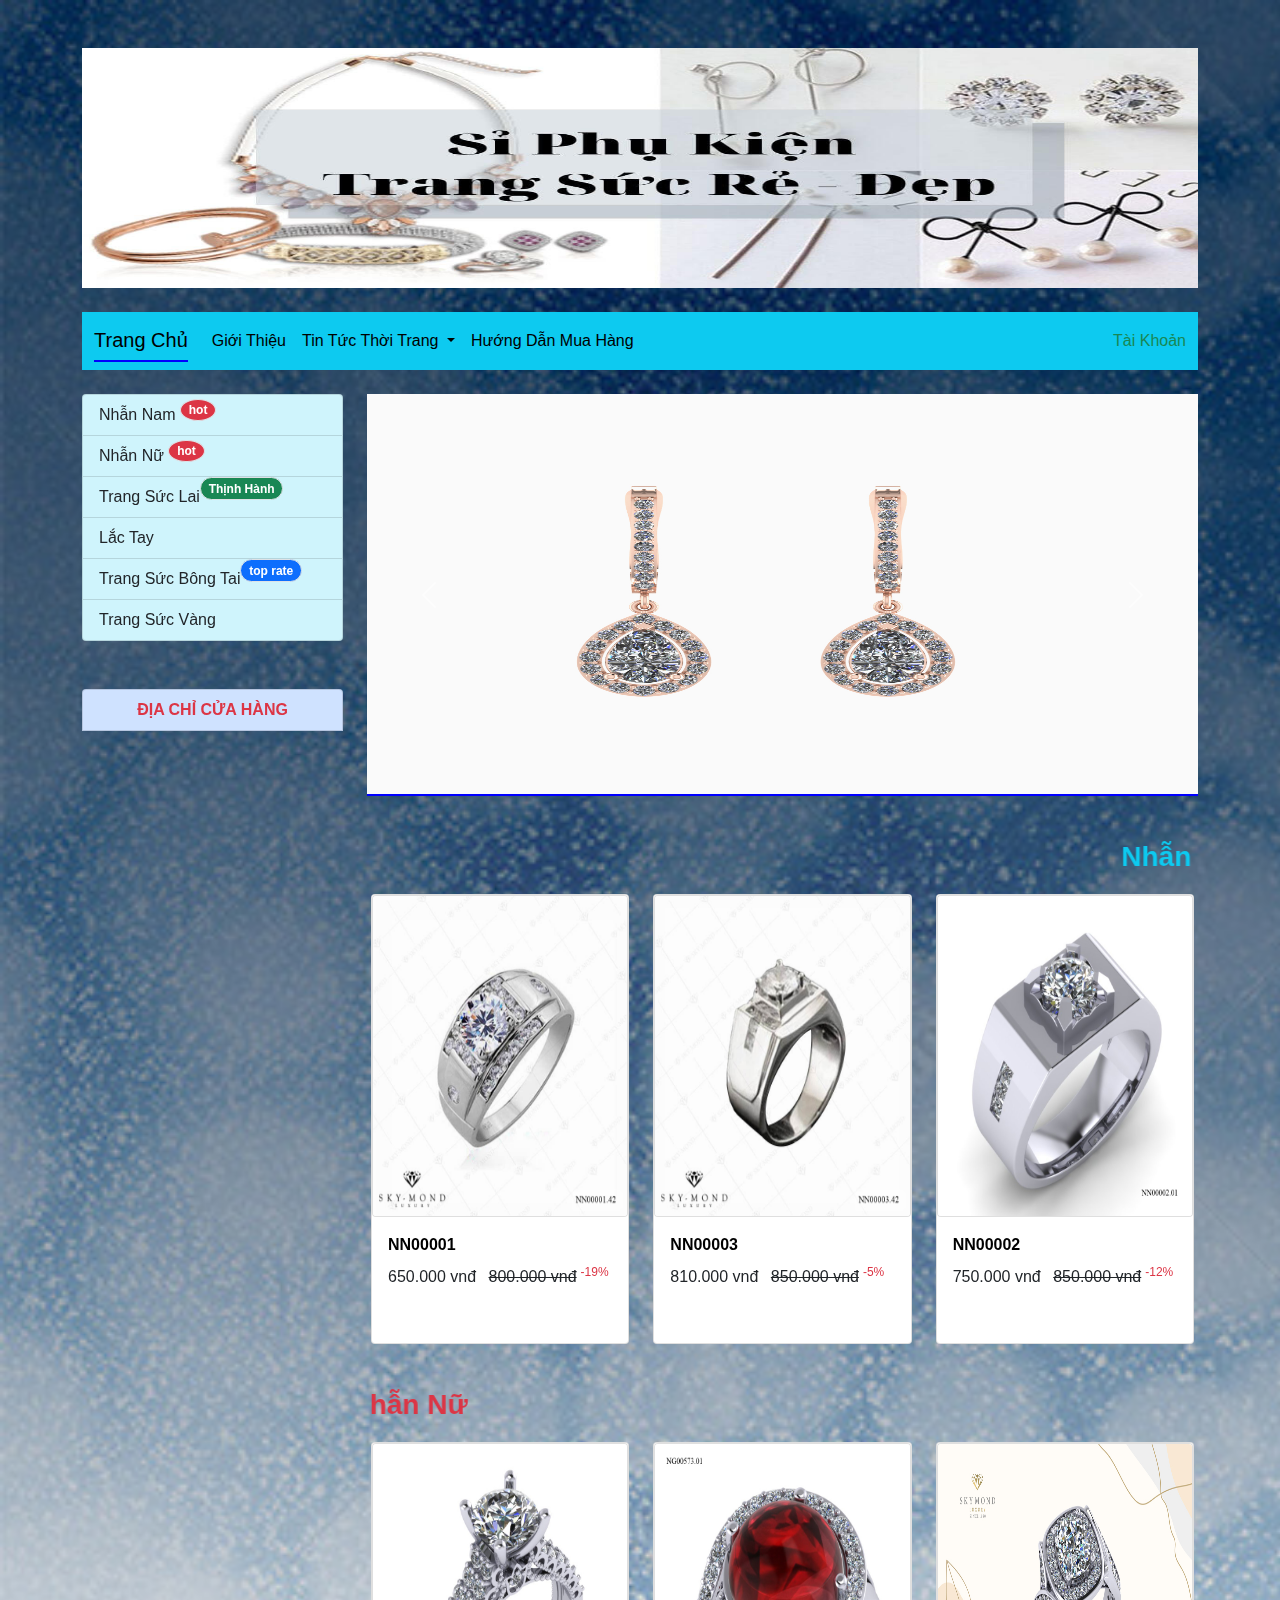
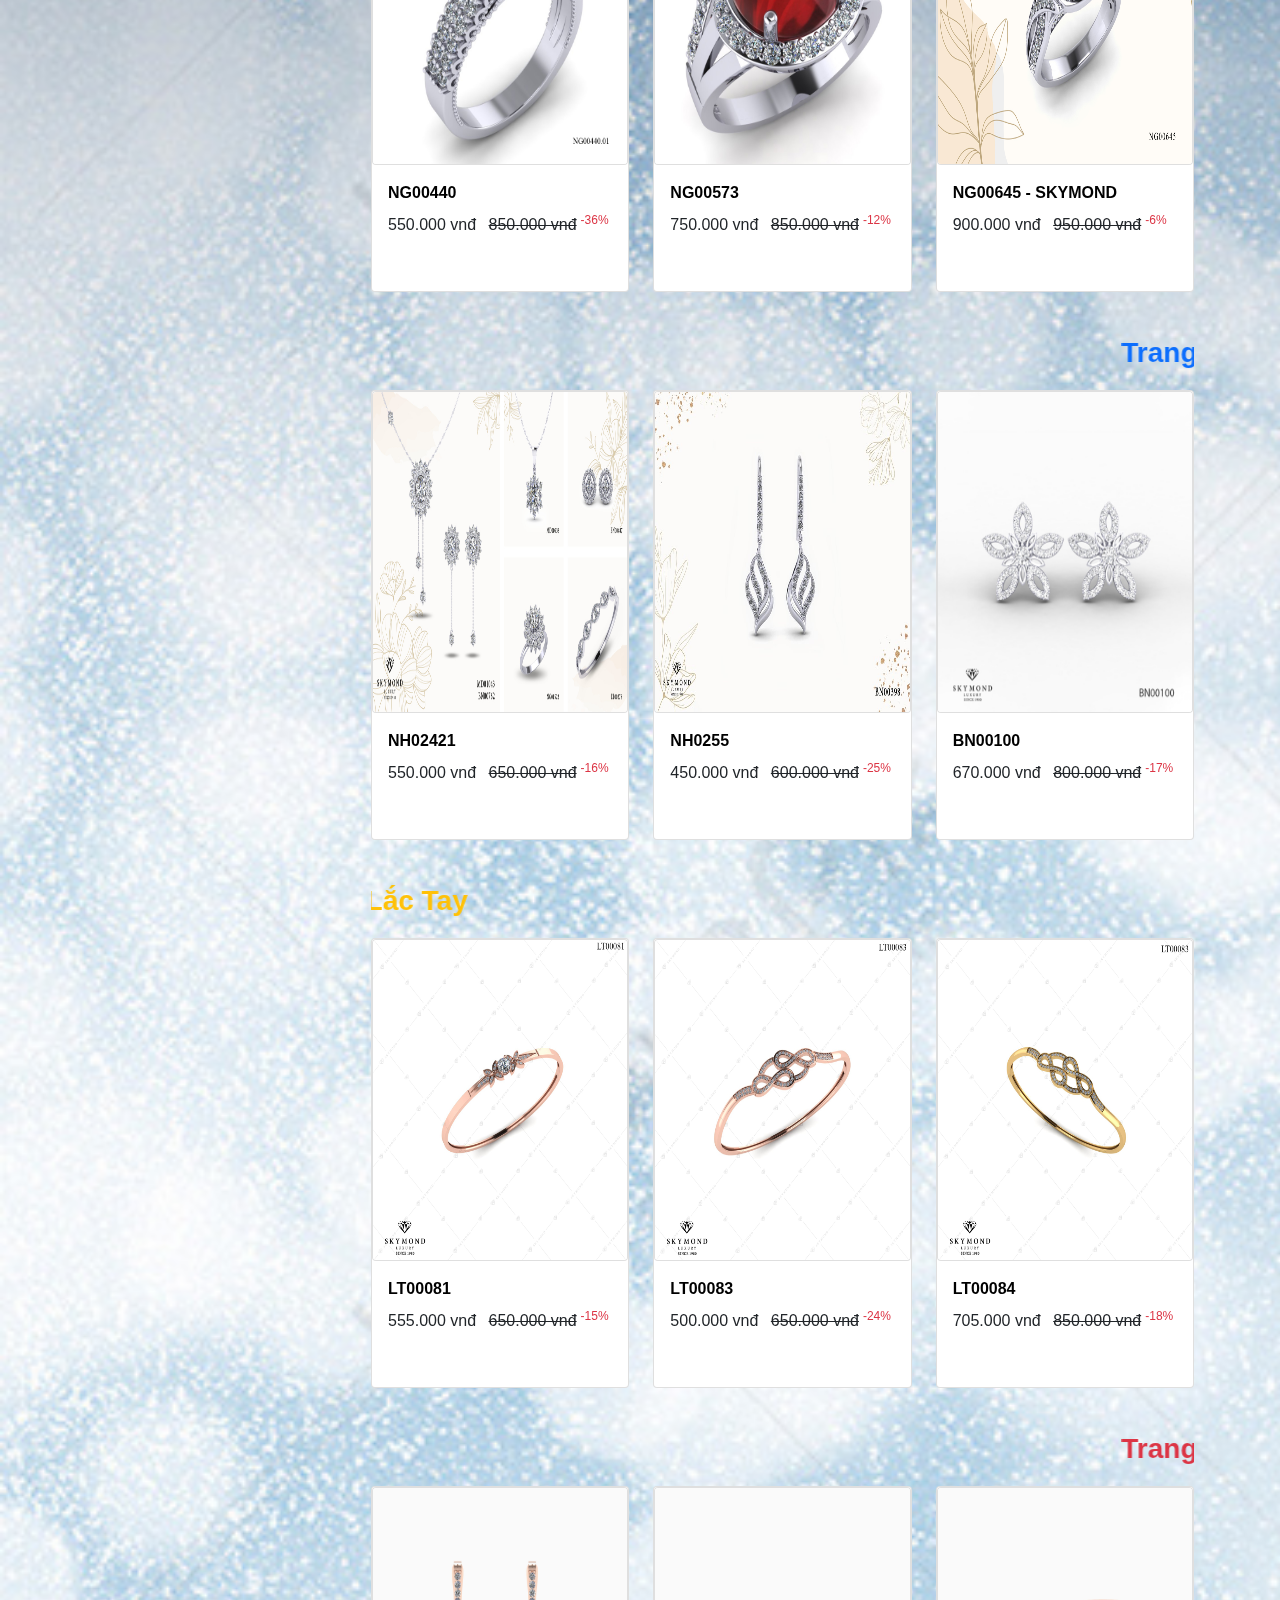
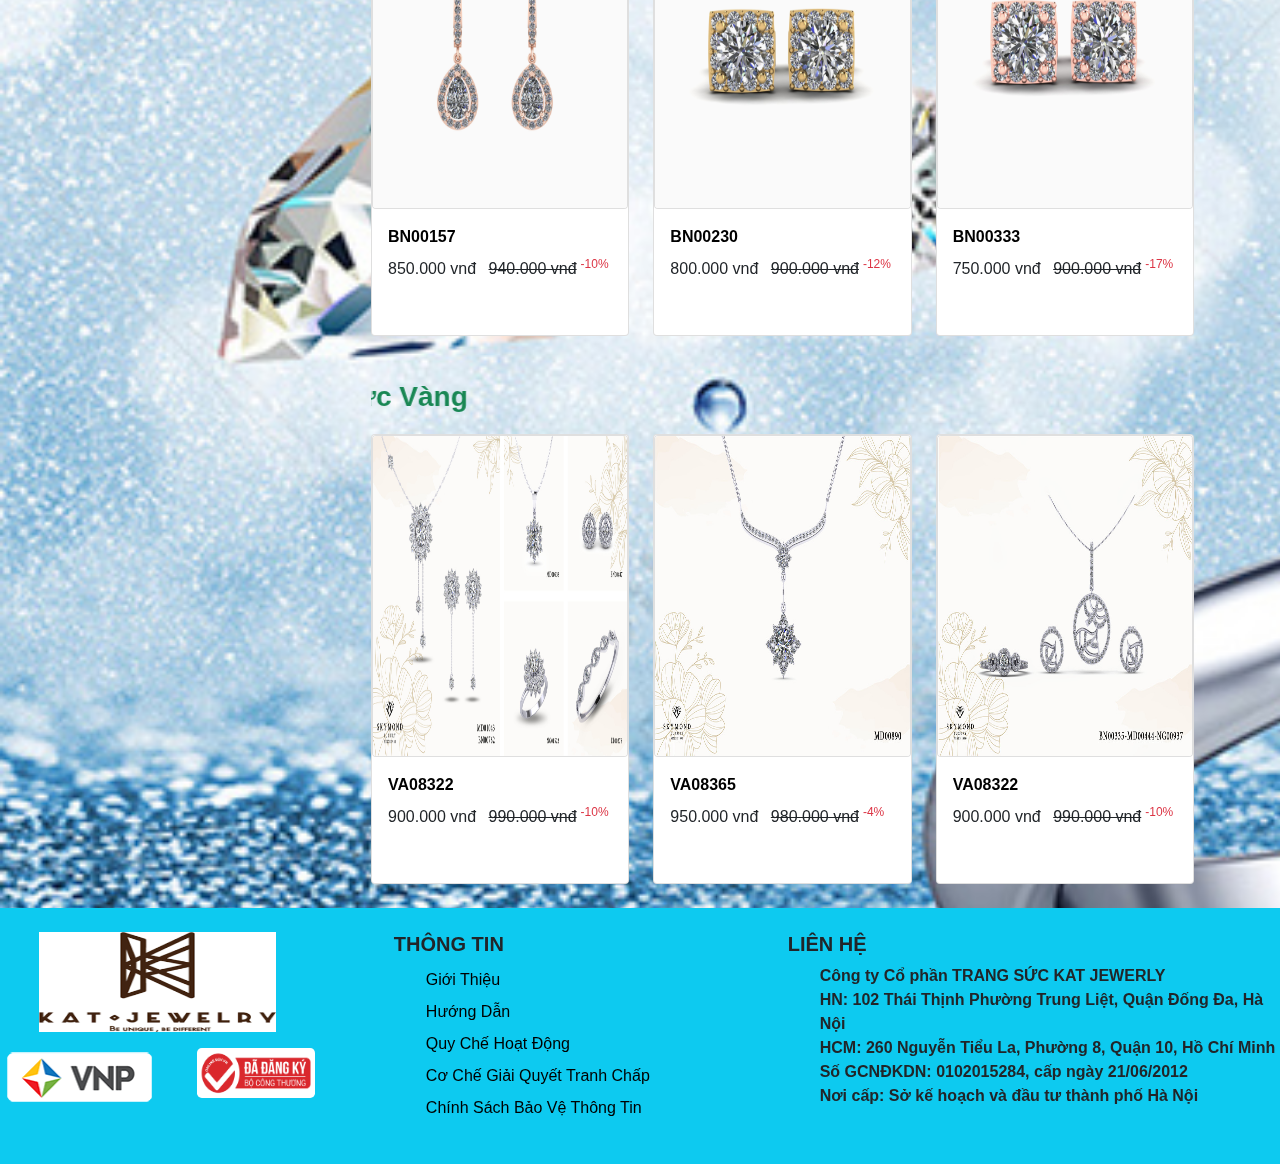
<file: index.html>
<!DOCTYPE html>
<html lang="en">
  <head>
    <meta charset="UTF-8" />
    <meta http-equiv="X-UA-Compatible" content="IE=edge" />
    <meta name="viewport" content="width=device-width, initial-scale=1.0" />
    <title>TRANG SỨC KAT JEWERLY</title>
    <link rel="stylesheet" href="./css/bootstrap.min.css" />
    <link rel="stylesheet" href="./css/reset.css" />
    <link rel="stylesheet" href="./css/styleGobal.css" />
  </head>
  <body>
    <div class="container">
      <header class="!direction !spacing banner mt-5">
        <img
          src="./resoures/imagebook/anh-bia-si-phu-kien-trang-suc-1.jpg"
          class="h-15 w-100"
          alt=""
        />
      </header>
      <nav
        class="navbar navbar-expand-lg navbar-info bg-info text-white mt-4 nav"
      >
        <div class="container-fluid">
          <a class="navbar-brand active" href="#">Trang Chủ</a>
          <button
            class="navbar-toggler"
            type="button"
            data-bs-toggle="collapse"
            data-bs-target="#navbarSupportedContent"
            aria-controls="navbarSupportedContent"
            aria-expanded="false"
            aria-label="Toggle navigation"
          >
            <span class="navbar-toggler-icon"></span>
          </button>
          <div class="collapse navbar-collapse" id="navbarSupportedContent">
            <ul class="navbar-nav me-auto mb-2 mb-lg-0">
              <li class="nav-item">
                <a class="nav-link" aria-current="page" href="./introduce.html"
                  >Giới Thiệu</a
                >
              </li>

              <li class="nav-item dropdown">
                <a
                  class="nav-link dropdown-toggle"
                  href=""
                  id="navbarDropdown"
                  role="button"
                  data-bs-toggle="dropdown"
                  aria-expanded="false"
                >
                  Tin Tức Thời Trang
                </a>
                <ul class="dropdown-menu" aria-labelledby="navbarDropdown">
                  <li>
                    <a class="dropdown-item" href="./trend.html"
                      >Xu Hướng Thời Trang</a
                    >
                  </li>
                  <li>
                    <a class="dropdown-item" href="./popular.html">
                      Mẫu Thời Trang Sức Thịnh Hành
                    </a>
                  </li>
                  <li>
                    <a class="dropdown-item" href="./beautiful.html"
                      >Cùng Trang Sức Tỏa Sáng</a
                    >
                  </li>
                </ul>
              </li>
              <li class="nav-item">
                <a href="./tutorial.html" class="nav-link"
                  >Hướng Dẫn Mua Hàng</a
                >
              </li>
            </ul>
            <a href="./account.html" class="text-capitalize text-success">
              tài khoản</a
            >
          </div>
        </div>
      </nav>
      <main class="row main">
        <section
          name="main__sideBar"
          id="main__sidebar"
          class="main__sidebar col-md-3 mt-4 rounded"
        >
          <div class="list-group align-items-center">
            <a
              href="./listProduct.html"
              name="dataNhanNam"
              onclick="{showList(this)}"
              class="list-group-item list-group-item-action list-group-item-info text-dark"
              >Nhẫn Nam
              <sup class="badge bg-danger border rounded-circle text-white"
                >hot</sup
              ></a
            >
            <a
              href="./listProduct.html"
              name="dataNhanNu"
              onclick="{showList(this)}"
              class="list-group-item list-group-item-action list-group-item-info text-dark"
              >Nhẫn Nữ
              <sup class="badge bg-danger border rounded-circle text-white"
                >hot</sup
              ></a
            >
            <a
              href="./listProduct.html"
              onclick="{showList(this)}"
              name="dataPlai"
              class="list-group-item showList list-group-item-action list-group-item-info text-dark position-relative"
              >Trang Sức Lai
              <sup
                class="badge bg-success border rounded-pill text-white position-absolute top-0"
                >Thịnh Hành</sup
              ></a
            >
            <a
              href="./listProduct.html"
              href="#"
              name="dataLacTai"
              class="list-group-item showList list-group-item-action list-group-item-info text-dark"
              >Lắc Tay
            </a>
            <a
              href="./listProduct.html"
              name="dataBongTai"
              onclick="{showList(this)}"
              class="list-group-item showList list-group-item-action list-group-item-info text-dark position-relative"
              >Trang Sức Bông Tai
              <sup
                class="badge bg-primary border rounded-pill text-white position-absolute top-0 right-0"
                >top rate</sup
              >
            </a>

            <a
              href="./listProduct.html"
              name="dataVang"
              onclick="{showList(this)}"
              class="list-group-item showList list-group-item-action list-group-item-info text-dark"
              >Trang Sức Vàng
            </a>
          </div>

          <div
            class="list-group align-items-center border-1 text-dark mt-5 w-100"
          >
            <strong
              class="text-center fw-bolder text-uppercase list-group-item list-group-item-action list-group-item-primary text-danger"
              >địa chỉ cửa hàng</strong
            >
            <iframe
              src="https://www.google.com/maps/embed?pb=!1m18!1m12!1m3!1d29794.63234932815!2d105.8298035206658!3d21.019516212593107!2m3!1f0!2f0!3f0!3m2!1i1024!2i768!4f13.1!3m3!1m2!1s0x3135ab96f6bb2c2d%3A0x5923cdfba1ddf552!2zVHJhbmcgc-G7qWMgYuG6oWMgS2FUIEpld2VscnkgSMOgIE7hu5lpIC0gVHLDoG5nIFRoaQ!5e0!3m2!1svi!2s!4v1641969453577!5m2!1svi!2s"
              class="h-20 w-100"
              style="border: 0"
              allowfullscreen=""
              loading="lazy"
            ></iframe>
          </div>
        </section>
        <section
          name="main__home"
          id="main__home"
          class="col-md-9 mb-4 main__home"
        >
          <div
            id="carouselExampleControls"
            class="carousel slide mt-4 rounded-pill"
            data-bs-ride="carousel"
          >
            <div class="carousel-inner">
              <div class="carousel-item active">
                <img
                  src="./resoures/images/bôngtai/BN00157_01.jpg"
                  class="d-block w-100 m-h-20"
                  alt="..."
                />
              </div>
              <div class="carousel-item">
                <img
                  src="./resoures/images/nhẫnnam/NN00001-42.jpg"
                  class="d-block w-100 m-h-20"
                  alt="..."
                />
              </div>
              <div class="carousel-item">
                <img
                  src="./resoures/images/lắctay/lac-tay-vang-hong-LT00081(2).jpg"
                  class="d-block w-100 m-h-20"
                  alt="..."
                />
              </div>
              <div class="carousel-item">
                <img
                  src="./resoures/images/trangsứcplai/0c0c993e0b89fdd7a4986.jpg"
                  class="d-block w-100 m-h-20"
                  alt="..."
                />
              </div>
            </div>
            <button
              class="carousel-control-prev"
              type="button"
              data-bs-target="#carouselExampleControls"
              data-bs-slide="prev"
            >
              <span
                class="carousel-control-prev-icon"
                aria-hidden="true"
              ></span>
              <span class="visually-hidden">Previous</span>
            </button>
            <button
              class="carousel-control-next"
              type="button"
              data-bs-target="#carouselExampleControls"
              data-bs-slide="next"
            >
              <span
                class="carousel-control-next-icon"
                aria-hidden="true"
              ></span>
              <span class="visually-hidden">Next</span>
            </button>
          </div>
          <div class="main__product bg-transparent mt-3 pt-4">
            <div class="row mx-1">
              <marquee
                ><a
                  href="./listProduct.html"
                  onclick="{showList(this)}"
                  name="dataNhanNam"
                  class="card-title text-capitalize col-12 showList gotoList fw-bolder text-info fs-3"
                  >nhẫn nam
                </a></marquee
              >
            </div>
            <div
              class="main__product--item featured__products row gx-4 mt-3 px-1 pe-1"
            ></div>
          </div>
          <div class="main__product bg-transparent mt-3 pt-4">
            <div class="row mx-1">
              <marquee direction="right"
                ><a
                  onclick="{showList(this)}"
                  href="./listProduct.html"
                  name="dataNhanNu"
                  class="card-title text-capitalize col-12 showList gotoList fw-bolder text-danger fs-3"
                  >Nhẫn Nữ
                </a></marquee
              >
            </div>
            <div
              class="main__product--item lunner__product row gx-4 mt-3 px-1 pe-1"
            ></div>
          </div>
          <div class="main__product bg-transparent mt-3 pt-4">
            <div class="row mx-1">
              <marquee
                ><a
                  name="dataPlai"
                  href="./listProduct.html"
                  onclick="{showList(this)}"
                  class="card-title text-capitalize col-12 showList gotoList fw-bolder text-primary fs-3"
                  >Trang Sức Lai
                </a></marquee
              >
            </div>
            <div
              class="main__product--item winner__product row gx-4 mt-3 px-1 pe-1"
            ></div>
          </div>
          <div class="main__product bg-transparent mt-3 pt-4">
            <div class="row mx-1">
              <marquee direction="right">
                <a
                  name="dataLacTai"
                  href="./listProduct.html"
                  onclick="{showList(this)}"
                  class="card-title text-capitalize col-12 showList gotoList fw-bolder text-warning fs-3"
                  >Lắc Tay
                </a>
              </marquee>
            </div>
            <div
              class="main__product--item popular__product row gx-4 mt-3 px-1 pe-1"
            ></div>
          </div>
          <div class="main__product bg-transparent mt-3 pt-4">
            <div class="row mx-1">
              <marquee>
                <a
                  name="dataBongTai"
                  href="./listProduct.html"
                  onclick="{showList(this)}"
                  class="card-title text-capitalize col-12 showList gotoList fw-bolder text-danger fs-3"
                  >Trang Sức Bông Tai
                </a>
              </marquee>
            </div>
            <div
              class="main__product--item seller__product row gx-4 mt-3 px-1 pe-1"
            ></div>
          </div>
          <div class="main__product bg-transparent mt-3 pt-4">
            <div class="row mx-1">
              <marquee direction="right">
                <a
                  name="dataVang"
                  href="./listProduct.html"
                  onclick="{showList(this)}"
                  class="card-title text-capitalize col-12 showList gotoList fw-bolder text-success fs-3"
                  >Trang Sức Vàng
                </a>
              </marquee>
            </div>
            <div
              class="main__product--item summner__product row gx-4 mt-3 px-1 pe-1"
            ></div>
          </div>
        </section>
      </main>
    </div>
    <footer id="footer">
      <div class="footer pt-4 pb-4 bg-info">
        <section>
          <a href="#"
            ><img
              src="[data-uri]"
              alt=""
              class="bg-transparent rounded-4"
          /></a>
          <a href="#"
            ><img
              src="./resoures/logo/logo-vnp.png"
              class="mt-3 rounded-3"
              alt=""
          /></a>
          <a href="#"
            ><img
              src="./resoures/logo/logoCCDV.png"
              class="mt-3 rounded-3"
              alt=""
          /></a>
        </section>
        <section>
          <h3>thông tin</h3>
          <ul>
            <li><a href="">giới thiệu</a></li>
            <li><a href="">hướng dẫn</a></li>
            <li><a href="">quy chế hoạt động</a></li>
            <li><a href="">cơ chế giải quyết tranh chấp</a></li>
            <li><a href="">chính sách bảo vệ thông tin</a></li>
          </ul>
        </section>
        <section>
          <h3>liên hệ</h3>
          <ul>
            <li>
              <span class="glyphicon glyphicon-briefcase"></span>
              <strong>Công ty Cổ phần TRANG SỨC KAT JEWERLY</strong>
            </li>
            <li>
              <span class="glyphicon glyphicon-map-marker"></span>
              <strong
                >HN: 102 Thái Thịnh Phường Trung Liệt, Quận Đống Đa, Hà
                Nội</strong
              >
            </li>
            <li>
              <span class="glyphicon glyphicon-map-marker"></span>
              <strong
                >HCM: 260 Nguyễn Tiểu La, Phường 8, Quận 10, Hồ Chí Minh</strong
              >
            </li>
            <li>
              <span class="glyphicon glyphicon-menu-right"></span>
              <strong>Số GCNĐKDN: 0102015284, cấp ngày 21/06/2012</strong>
            </li>
            <li>
              <span class="glyphicon glyphicon-menu-right"></span>
              <strong>Nơi cấp: Sở kế hoạch và đầu tư thành phố Hà Nội</strong>
            </li>
          </ul>
        </section>
      </div>
    </footer>
    <script src="./js/bootstrap.bundle.min.js"></script>
    <script src="./js/main.js"></script>
  </body>
</html>
</file>
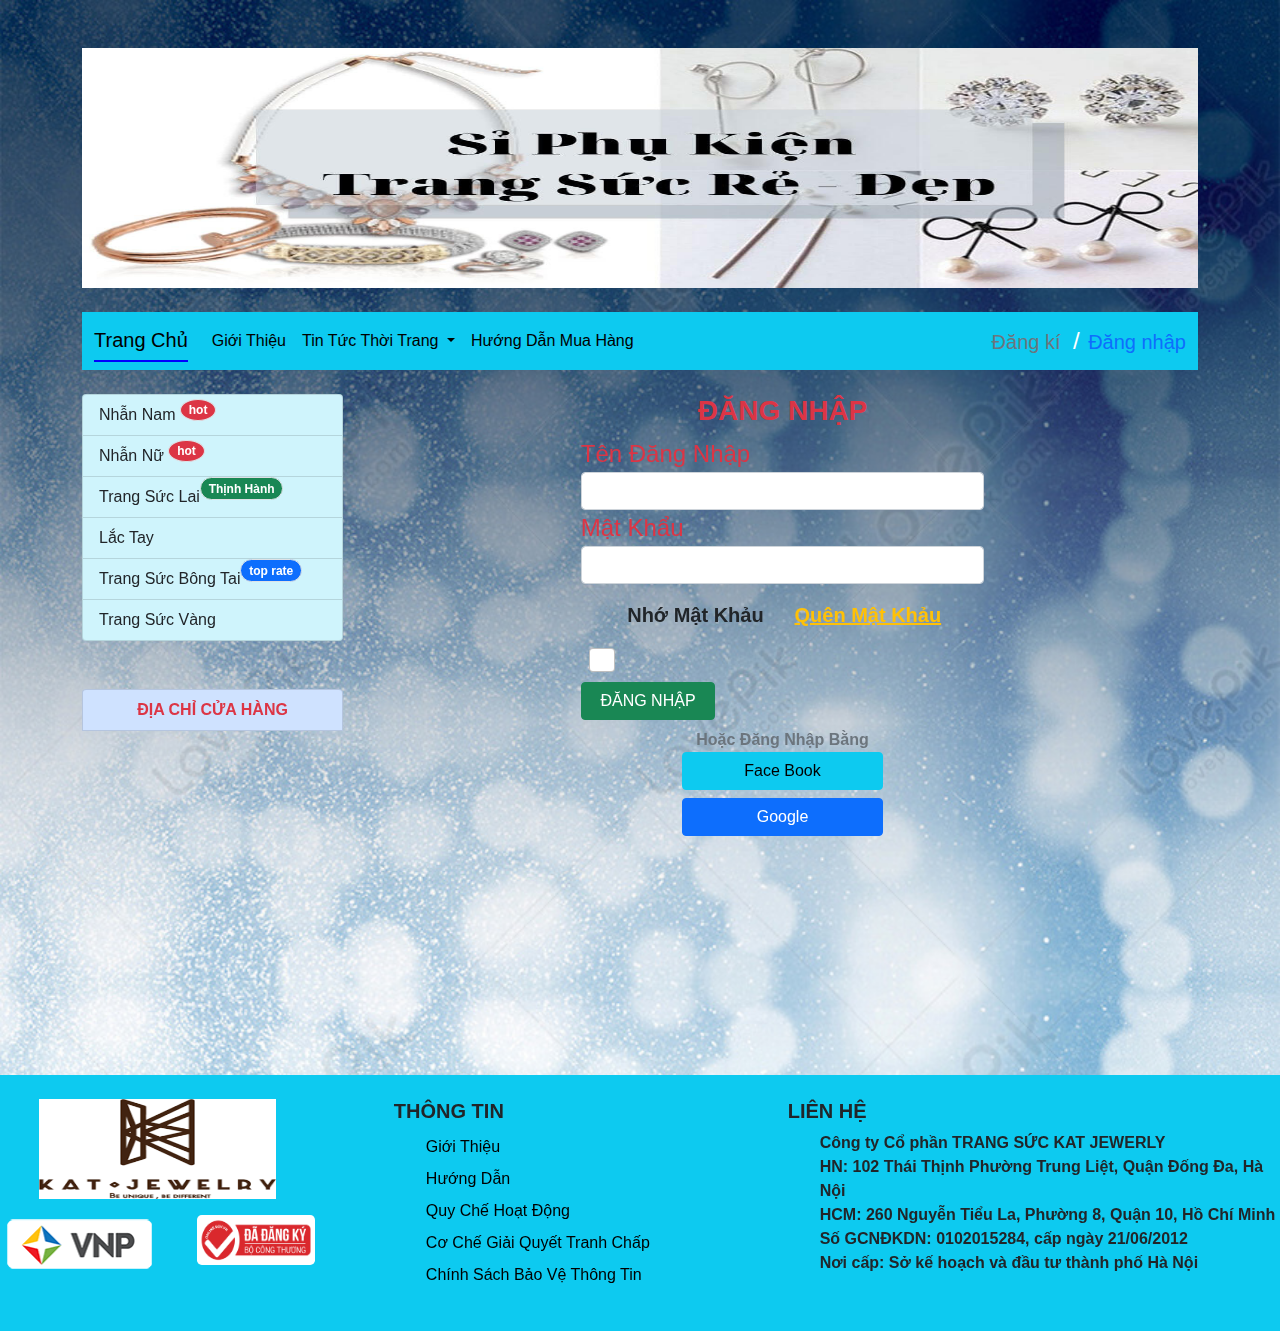
<file: account.html>
<!DOCTYPE html>
<html lang="en">
  <head>
    <meta charset="UTF-8" />
    <meta http-equiv="X-UA-Compatible" content="IE=edge" />
    <meta name="viewport" content="width=device-width, initial-scale=1.0" />
    <title>TRANG SỨC KAT JEWERLY</title>
    <link rel="stylesheet" href="./css/bootstrap.min.css" />

    <link rel="stylesheet" href="./css/reset.css" />
    <link rel="stylesheet" href="./css/styleGobal.css" />
    <link
      rel="stylesheet"
      href="https://cdnjs.cloudflare.com/ajax/libs/font-awesome/5.15.1/css/all.min.css"
    />
  </head>
  <body>
    <div class="container">
      <header class="!direction !spacing banner mt-5">
        <img
          src="./resoures/imagebook/anh-bia-si-phu-kien-trang-suc-1.jpg"
          class="h-15 w-100"
          alt=""
        />
      </header>
      <nav
        class="navbar navbar-expand-lg navbar-info bg-info text-white mt-4 nav"
      >
        <div class="container-fluid">
          <a class="navbar-brand active" href="./index.html">Trang Chủ</a>
          <button
            class="navbar-toggler"
            type="button"
            data-bs-toggle="collapse"
            data-bs-target="#navbarSupportedContent"
            aria-controls="navbarSupportedContent"
            aria-expanded="false"
            aria-label="Toggle navigation"
          >
            <span class="navbar-toggler-icon"></span>
          </button>
          <div class="collapse navbar-collapse" id="navbarSupportedContent">
            <ul class="navbar-nav me-auto mb-2 mb-lg-0">
              <li class="nav-item">
                <a class="nav-link" aria-current="page" href="./introduce.html"
                  >Giới Thiệu</a
                >
              </li>

              <li class="nav-item dropdown">
                <a
                  class="nav-link dropdown-toggle"
                  href="#"
                  id="navbarDropdown"
                  role="button"
                  data-bs-toggle="dropdown"
                  aria-expanded="false"
                >
                  Tin Tức Thời Trang
                </a>
                <ul class="dropdown-menu" aria-labelledby="navbarDropdown">
                  <li>
                    <a class="dropdown-item" href="./trend.html"
                      >Xu Hướng Thời Trang</a
                    >
                  </li>
                  <li>
                    <a class="dropdown-item" href="./popular.html">
                      Mẫu Thời Trang Sức Thịnh Hành
                    </a>
                  </li>
                  <li>
                    <a class="dropdown-item" href="./beautiful.html"
                      >Cùng Trang Sức Tỏa Sáng</a
                    >
                  </li>
                </ul>
              </li>
              <li class="nav-item">
                <a href="./tutorial.html" class="nav-link"
                  >Hướng Dẫn Mua Hàng</a
                >
              </li>
            </ul>
            <div class="login/registered">
              <a
                class="fs-5 text-secondary"
                onclick="{account(this)}"
                name="registered"
                href=""
                >Đăng kí</a
              >
              <span class="fs-4 me-1 mx-2">/</span>
              <a
                class="fs-5 text-primary"
                onclick="{account(this)}"
                name="login"
                href=""
                >Đăng nhập</a
              >
            </div>
          </div>
        </div>
      </nav>
      <main class="row main mb-4">
        <section
          name="main__sideBar"
          id="main__sidebar"
          class="main__sidebar col-md-3 mt-4 rounded"
        >
          <div class="list-group align-items-center">
            <a
              href="./listProduct.html"
              name="dataNhanNam"
              onclick="{showList(this)}"
              class="list-group-item list-group-item-action list-group-item-info text-dark"
              >Nhẫn Nam
              <sup class="badge bg-danger border rounded-circle text-white"
                >hot</sup
              ></a
            >
            <a
              href="./listProduct.html"
              name="dataNhanNu"
              onclick="{showList(this)}"
              class="list-group-item list-group-item-action list-group-item-info text-dark"
              >Nhẫn Nữ
              <sup class="badge bg-danger border rounded-circle text-white"
                >hot</sup
              ></a
            >
            <a
              href="./listProduct.html"
              onclick="{showList(this)}"
              name="dataPlai"
              class="list-group-item showList list-group-item-action list-group-item-info text-dark position-relative"
              >Trang Sức Lai
              <sup
                class="badge bg-success border rounded-pill text-white position-absolute top-0"
                >Thịnh Hành</sup
              ></a
            >
            <a
              href="./listProduct.html"
              href="#"
              name="dataLacTai"
              class="list-group-item showList list-group-item-action list-group-item-info text-dark"
              >Lắc Tay
            </a>
            <a
              href="./listProduct.html"
              name="dataBongTai"
              onclick="{showList(this)}"
              class="list-group-item showList list-group-item-action list-group-item-info text-dark position-relative"
              >Trang Sức Bông Tai
              <sup
                class="badge bg-primary border rounded-pill text-white position-absolute top-0 right-0"
                >top rate</sup
              >
            </a>

            <a
              href="./listProduct.html"
              name="dataVang"
              onclick="{showList(this)}"
              class="list-group-item showList list-group-item-action list-group-item-info text-dark"
              >Trang Sức Vàng
            </a>
          </div>

          <div
            class="list-group align-items-center border-1 text-dark mt-5 w-100"
          >
            <strong
              class="text-center fw-bolder text-uppercase list-group-item list-group-item-action list-group-item-primary text-danger"
              >địa chỉ cửa hàng</strong
            >
            <iframe
              src="https://www.google.com/maps/embed?pb=!1m18!1m12!1m3!1d29794.63234932815!2d105.8298035206658!3d21.019516212593107!2m3!1f0!2f0!3f0!3m2!1i1024!2i768!4f13.1!3m3!1m2!1s0x3135ab96f6bb2c2d%3A0x5923cdfba1ddf552!2zVHJhbmcgc-G7qWMgYuG6oWMgS2FUIEpld2VscnkgSMOgIE7hu5lpIC0gVHLDoG5nIFRoaQ!5e0!3m2!1svi!2s!4v1641969453577!5m2!1svi!2s"
              class="h-20 w-100"
              style="border: 0"
              allowfullscreen=""
              loading="lazy"
            ></iframe>
          </div>
        </section>
        <section
          name="main__home"
          id="main__home"
          class="col-md-9 mb-4 mt-4 main__home"
        >
          <div class="login">
            <div class="row justify-content-center">
              <h1 class="text-center fs-3 text-danger fw-bolder text-uppercase">
                đăng nhập
              </h1>
              <form action="./index.html" class="col-6">
                <div>
                  <label
                    for="username"
                    class="text-capitalize text-secondary fs-4 text-danger"
                    >tên đăng nhập</label
                  >
                  <input type="text" id="username" class="form-control" />
                </div>
                <div>
                  <label for="password" class="text-capitalize text-danger fs-4"
                    >mật khẩu</label
                  >
                  <input type="password" id="password" class="form-control" />
                </div>

                <div class="mt-2 pt-2 row">
                  <div class="col">
                    <input
                      type="checkbox"
                      id="remmember"
                      class="form-check d-inline mx-2 form-check-input mt-5"
                    />
                    <label for="remmember" class="fs-5 fw-bold text-capitalize"
                      >nhớ mật khảu</label
                    >
                  </div>
                  <div class="col">
                    <strong
                      class="fs-5 fw-bold text-capitalize text-warning text-decoration-underline"
                      >quên mật khảu</strong
                    >
                  </div>
                </div>
                <button
                  type="submit"
                  class="text-uppercase btn btn-success mt-2 col-4 m-auto"
                >
                  đăng nhập
                </button>
                <div class="row justify-content-center mt-2">
                  <strong
                    class="text-capitalize text-secondary text-center fw-bold"
                    >hoặc đăng nhập bằng</strong
                  >
                  <div class="col-12 text-center">
                    <button class="btn col-6 text-capitalize btn-info">
                      face book
                    </button>
                  </div>
                  <div class="col-12 text-center">
                    <button class="btn col-6 text-capitalize btn-primary mt-2">
                      google
                    </button>
                  </div>
                </div>
              </form>
            </div>
          </div>
          <div class="registered d-none">
            <div class="row justify-content-center">
              <h1 class="text-center fs-3 text-danger fw-bolder text-uppercase">
                đăng kí
              </h1>
              <form action="./index.html" class="col-6">
                <div>
                  <label for="username" class="text-capitalize text-danger fs-4"
                    >tên đăng nhập</label
                  >
                  <input type="text" id="username" class="form-control" />
                </div>
                <div>
                  <label for="password" class="text-capitalize text-danger fs-4"
                    >mật khẩu</label
                  >
                  <input type="password" id="password" class="form-control" />
                </div>
                <div>
                  <label for="email" class="text-capitalize text-danger fs-4"
                    >email</label
                  >
                  <input type="email" id="email" class="form-control" />
                </div>
                <div>
                  <label for="birth" class="text-capitalize text-danger fs-4"
                    >năm sinh</label
                  >
                  <input type="date" id="birth" class="form-control" />
                </div>

                <button
                  type="submit"
                  class="text-uppercase btn btn-success mt-2 col-4 m-auto"
                >
                  đăng kí
                </button>
              </form>
            </div>
          </div>
        </section>
      </main>
    </div>
    <footer id="footer">
      <div class="footer pt-4 pb-4 bg-info">
        <section>
          <a href="#"
            ><img
              src="[data-uri]"
              alt=""
              class="bg-transparent rounded-4"
          /></a>
          <a href="#"
            ><img
              src="./resoures/logo/logo-vnp.png"
              class="mt-3 rounded-3"
              alt=""
          /></a>
          <a href="#"
            ><img
              src="./resoures/logo/logoCCDV.png"
              class="mt-3 rounded-3"
              alt=""
          /></a>
        </section>
        <section>
          <h3>thông tin</h3>
          <ul>
            <li><a href="">giới thiệu</a></li>
            <li><a href="">hướng dẫn</a></li>
            <li><a href="">quy chế hoạt động</a></li>
            <li><a href="">cơ chế giải quyết tranh chấp</a></li>
            <li><a href="">chính sách bảo vệ thông tin</a></li>
          </ul>
        </section>
        <section>
          <h3>liên hệ</h3>
          <ul>
            <li>
              <span class="glyphicon glyphicon-briefcase"></span>
              <strong>Công ty Cổ phần TRANG SỨC KAT JEWERLY</strong>
            </li>
            <li>
              <span class="glyphicon glyphicon-map-marker"></span>
              <strong
                >HN: 102 Thái Thịnh Phường Trung Liệt, Quận Đống Đa, Hà
                Nội</strong
              >
            </li>
            <li>
              <span class="glyphicon glyphicon-map-marker"></span>
              <strong
                >HCM: 260 Nguyễn Tiểu La, Phường 8, Quận 10, Hồ Chí Minh</strong
              >
            </li>
            <li>
              <span class="glyphicon glyphicon-menu-right"></span>
              <strong>Số GCNĐKDN: 0102015284, cấp ngày 21/06/2012</strong>
            </li>
            <li>
              <span class="glyphicon glyphicon-menu-right"></span>
              <strong>Nơi cấp: Sở kế hoạch và đầu tư thành phố Hà Nội</strong>
            </li>
          </ul>
        </section>
      </div>
    </footer>

    <script src="./js/bootstrap.bundle.min.js"></script>
    <script src="./js/main.js"></script>
  </body>
</html>
</file>
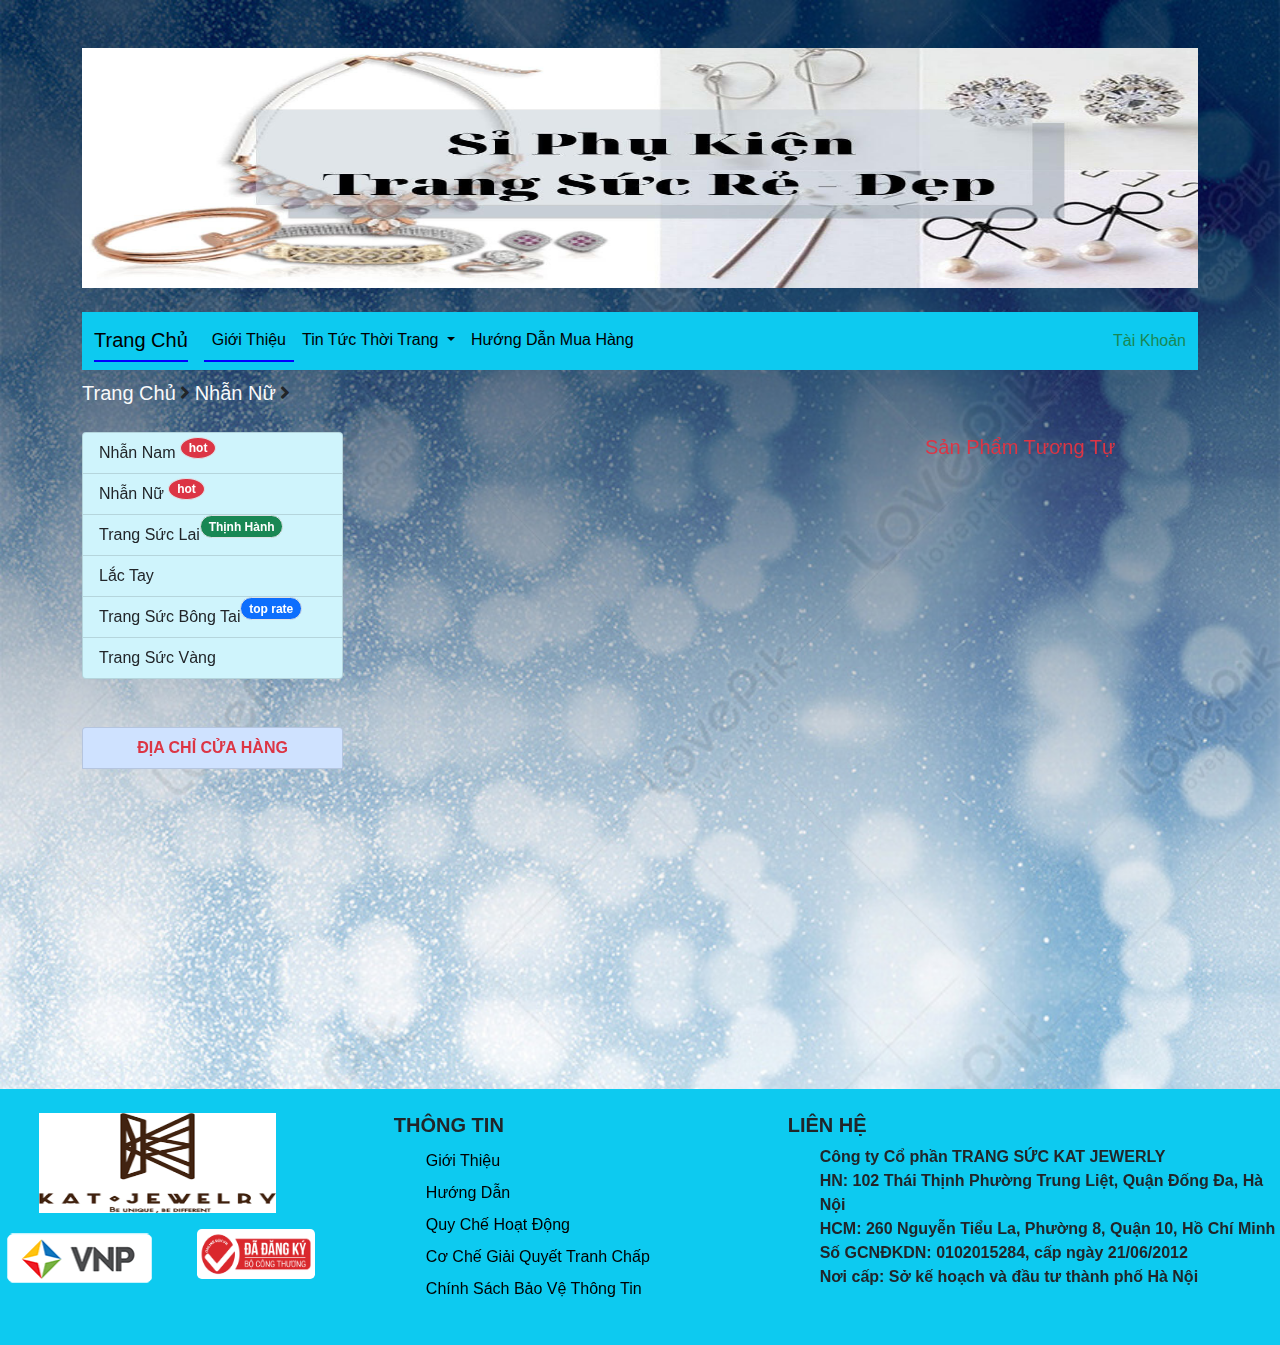
<file: detailproduct.html>
<!DOCTYPE html>
<html lang="en">
  <head>
    <meta charset="UTF-8" />
    <meta http-equiv="X-UA-Compatible" content="IE=edge" />
    <meta name="viewport" content="width=device-width, initial-scale=1.0" />
    <title>TRANG SỨC KAT JEWERLY</title>
    <link rel="stylesheet" href="./css/bootstrap.min.css" />

    <link rel="stylesheet" href="./css/reset.css" />
    <link rel="stylesheet" href="./css/styleGobal.css" />
    <link
      rel="stylesheet"
      href="https://cdnjs.cloudflare.com/ajax/libs/font-awesome/5.15.1/css/all.min.css"
    />
  </head>
  <body>
    <div class="container">
      <header class="!direction !spacing banner mt-5">
        <img
          src="./resoures/imagebook/anh-bia-si-phu-kien-trang-suc-1.jpg"
          class="h-15 w-100"
          alt=""
        />
      </header>
      <nav
        class="navbar navbar-expand-lg navbar-info bg-info text-white mt-4 nav"
      >
        <div class="container-fluid">
          <a class="navbar-brand active" href="./index.html">Trang Chủ</a>
          <button
            class="navbar-toggler"
            type="button"
            data-bs-toggle="collapse"
            data-bs-target="#navbarSupportedContent"
            aria-controls="navbarSupportedContent"
            aria-expanded="false"
            aria-label="Toggle navigation"
          >
            <span class="navbar-toggler-icon"></span>
          </button>
          <div class="collapse navbar-collapse" id="navbarSupportedContent">
            <ul class="navbar-nav me-auto mb-2 mb-lg-0">
              <li class="nav-item">
                <a
                  class="nav-link active"
                  aria-current="page"
                  href="./introduce.html"
                  >Giới Thiệu</a
                >
              </li>

              <li class="nav-item dropdown">
                <a
                  class="nav-link dropdown-toggle"
                  href="#"
                  id="navbarDropdown"
                  role="button"
                  data-bs-toggle="dropdown"
                  aria-expanded="false"
                >
                  Tin Tức Thời Trang
                </a>
                <ul class="dropdown-menu" aria-labelledby="navbarDropdown">
                  <li>
                    <a class="dropdown-item" href="./trend.html"
                      >Xu Hướng Thời Trang</a
                    >
                  </li>
                  <li>
                    <a class="dropdown-item" href="./popular.html">
                      Mẫu Thời Trang Sức Thịnh Hành
                    </a>
                  </li>
                  <li>
                    <a class="dropdown-item" href="./beautiful.html"
                      >Cùng Trang Sức Tỏa Sáng</a
                    >
                  </li>
                </ul>
              </li>
              <li class="nav-item">
                <a href="./tutorial.html" class="nav-link"
                  >Hướng Dẫn Mua Hàng</a
                >
              </li>
            </ul>
            <a href="./account.html" class="text-capitalize text-success">
              tài khoản</a
            >
          </div>
        </div>
      </nav>
      <main class="row main">
        <div class="col-12 mt-2">
          <a href="./index.html" class="fs-5 text-light text-capitalize"
            >trang chủ</a
          >
          <i class="fa fa-angle-right fs-5" aria-hidden="true"></i>
          <a
            href="./listProduct.html"
            class="fs-5 text-light text-capitalize title__list d-inline-block"
          ></a>
          <i class="fa fa-angle-right fs-5" aria-hidden="true"></i>
          <span class="fs-5 name__product text-primary"></span>
        </div>
        <section
          name="main__sideBar"
          id="main__sidebar"
          class="main__sidebar col-md-3 mt-4 rounded"
        >
          <div class="list-group align-items-center">
            <a
              href="./listProduct.html"
              name="dataNhanNam"
              onclick="{showList(this)}"
              class="list-group-item list-group-item-action list-group-item-info text-dark"
              >Nhẫn Nam
              <sup class="badge bg-danger border rounded-circle text-white"
                >hot</sup
              ></a
            >
            <a
              href="./listProduct.html"
              name="dataNhanNu"
              onclick="{showList(this)}"
              class="list-group-item list-group-item-action list-group-item-info text-dark"
              >Nhẫn Nữ
              <sup class="badge bg-danger border rounded-circle text-white"
                >hot</sup
              ></a
            >
            <a
              href="./listProduct.html"
              onclick="{showList(this)}"
              name="dataPlai"
              class="list-group-item showList list-group-item-action list-group-item-info text-dark position-relative"
              >Trang Sức Lai
              <sup
                class="badge bg-success border rounded-pill text-white position-absolute top-0"
                >Thịnh Hành</sup
              ></a
            >
            <a
              href="./listProduct.html"
              href="#"
              name="dataLacTai"
              class="list-group-item showList list-group-item-action list-group-item-info text-dark"
              >Lắc Tay
            </a>
            <a
              href="./listProduct.html"
              name="dataBongTai"
              onclick="{showList(this)}"
              class="list-group-item showList list-group-item-action list-group-item-info text-dark position-relative"
              >Trang Sức Bông Tai
              <sup
                class="badge bg-primary border rounded-pill text-white position-absolute top-0 right-0"
                >top rate</sup
              >
            </a>

            <a
              href="./listProduct.html"
              name="dataVang"
              onclick="{showList(this)}"
              class="list-group-item showList list-group-item-action list-group-item-info text-dark"
              >Trang Sức Vàng
            </a>
          </div>

          <div
            class="list-group align-items-center border-1 text-dark mt-5 w-100"
          >
            <strong
              class="text-center fw-bolder text-uppercase list-group-item list-group-item-action list-group-item-primary text-danger"
              >địa chỉ cửa hàng</strong
            >
            <iframe
              src="https://www.google.com/maps/embed?pb=!1m18!1m12!1m3!1d29794.63234932815!2d105.8298035206658!3d21.019516212593107!2m3!1f0!2f0!3f0!3m2!1i1024!2i768!4f13.1!3m3!1m2!1s0x3135ab96f6bb2c2d%3A0x5923cdfba1ddf552!2zVHJhbmcgc-G7qWMgYuG6oWMgS2FUIEpld2VscnkgSMOgIE7hu5lpIC0gVHLDoG5nIFRoaQ!5e0!3m2!1svi!2s!4v1641969453577!5m2!1svi!2s"
              class="h-20 w-100"
              style="border: 0"
              allowfullscreen=""
              loading="lazy"
            ></iframe>
          </div>
        </section>
        <section
          name="main__home"
          id="main__home"
          class="col-md-9 mb-4 mt-4 main__home"
        >
          <div
            class="row ${1| ,row-cols-2,row-cols-3, auto,justify-content-md-center,|}"
          >
            <div class="col-sm-12 col-md-8 detail__product"></div>
            <div class="col-sm-12 col-md-4">
              <div class="row text-capitalize fs-5 text-danger">
                sản phẩm tương tự
              </div>
              <div class="examProduct row gy-4"></div>
            </div>
          </div>
        </section>
      </main>
    </div>
    <footer id="footer">
      <div class="footer pt-4 pb-4 bg-info">
        <section>
          <a href="#"
            ><img
              src="[data-uri]"
              alt=""
              class="bg-transparent rounded-4"
          /></a>
          <a href="#"
            ><img
              src="./resoures/logo/logo-vnp.png"
              class="mt-3 rounded-3"
              alt=""
          /></a>
          <a href="#"
            ><img
              src="./resoures/logo/logoCCDV.png"
              class="mt-3 rounded-3"
              alt=""
          /></a>
        </section>
        <section>
          <h3>thông tin</h3>
          <ul>
            <li><a href="">giới thiệu</a></li>
            <li><a href="">hướng dẫn</a></li>
            <li><a href="">quy chế hoạt động</a></li>
            <li><a href="">cơ chế giải quyết tranh chấp</a></li>
            <li><a href="">chính sách bảo vệ thông tin</a></li>
          </ul>
        </section>
        <section>
          <h3>liên hệ</h3>
          <ul>
            <li>
              <span class="glyphicon glyphicon-briefcase"></span>
              <strong>Công ty Cổ phần TRANG SỨC KAT JEWERLY</strong>
            </li>
            <li>
              <span class="glyphicon glyphicon-map-marker"></span>
              <strong
                >HN: 102 Thái Thịnh Phường Trung Liệt, Quận Đống Đa, Hà
                Nội</strong
              >
            </li>
            <li>
              <span class="glyphicon glyphicon-map-marker"></span>
              <strong
                >HCM: 260 Nguyễn Tiểu La, Phường 8, Quận 10, Hồ Chí Minh</strong
              >
            </li>
            <li>
              <span class="glyphicon glyphicon-menu-right"></span>
              <strong>Số GCNĐKDN: 0102015284, cấp ngày 21/06/2012</strong>
            </li>
            <li>
              <span class="glyphicon glyphicon-menu-right"></span>
              <strong>Nơi cấp: Sở kế hoạch và đầu tư thành phố Hà Nội</strong>
            </li>
          </ul>
        </section>
      </div>
    </footer>

    <script src="./js/bootstrap.bundle.min.js"></script>
    <script src="./js/main.js"></script>
  </body>
</html>
</file>
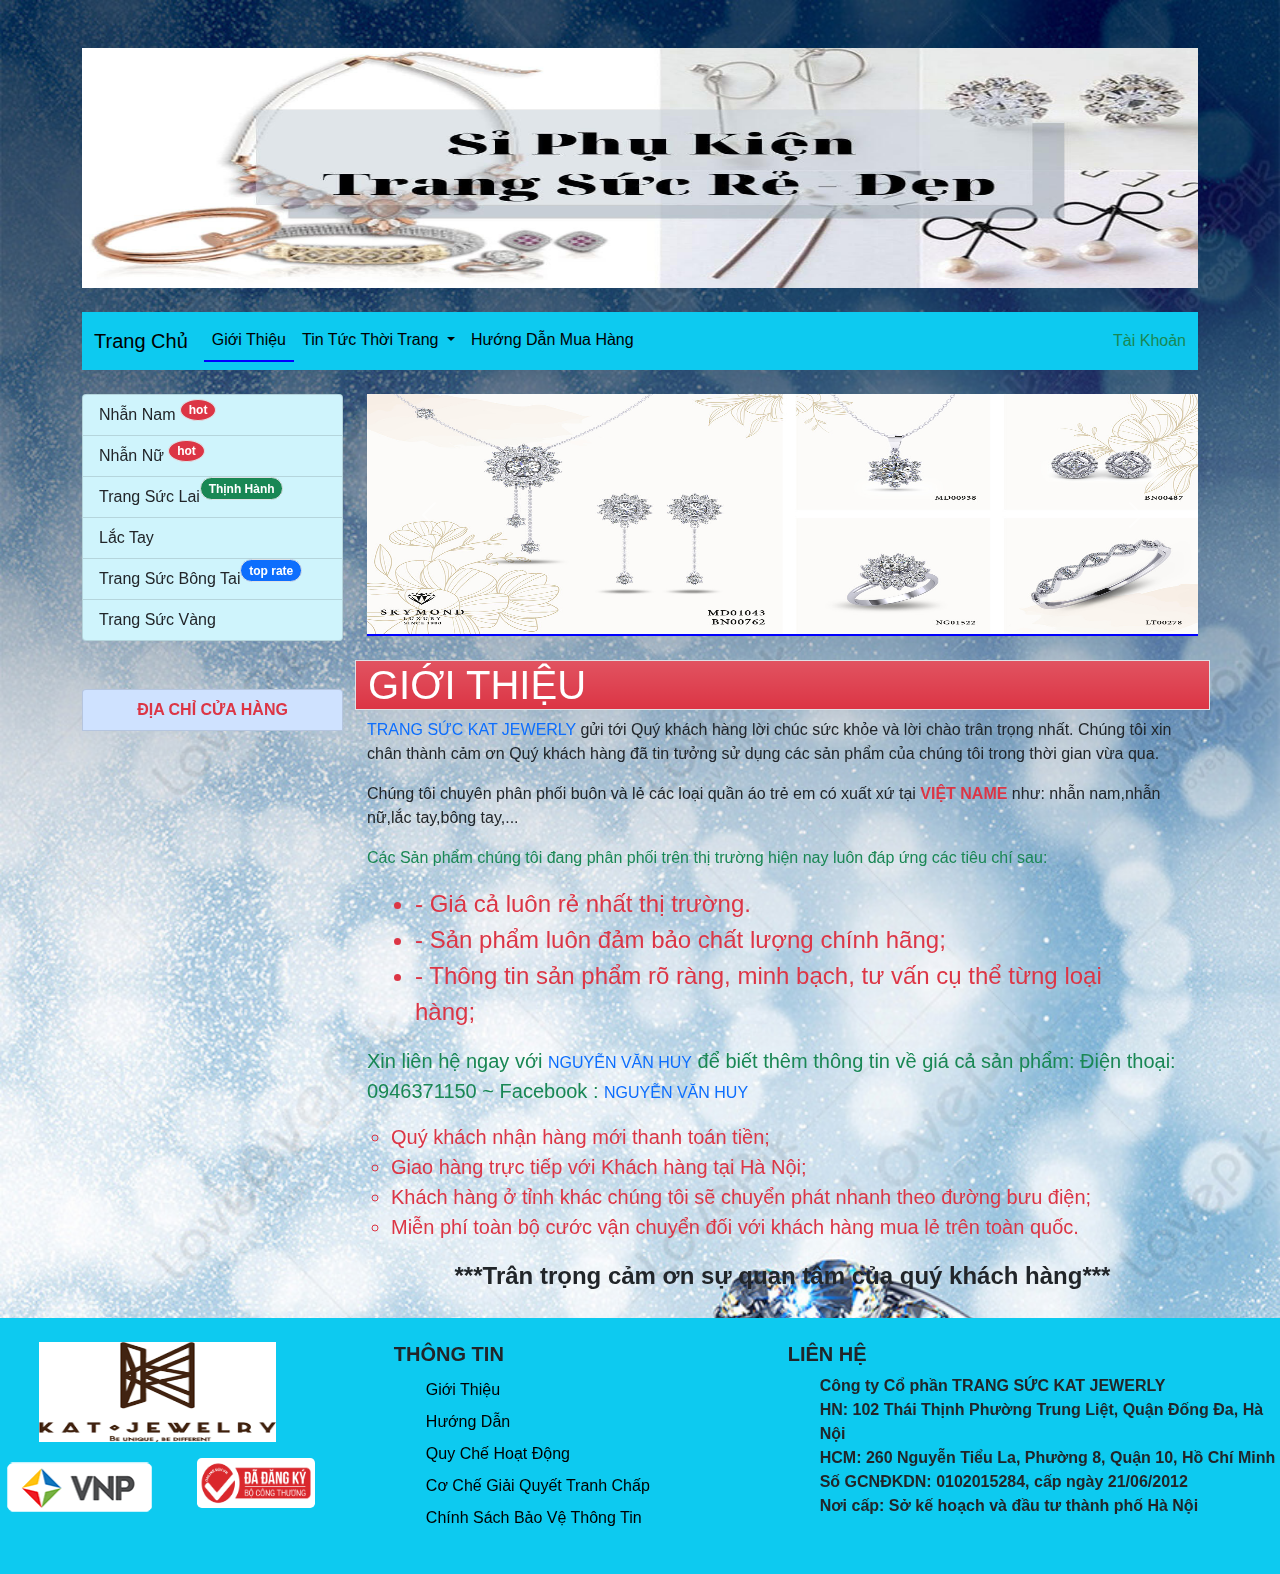
<file: introduce.html>
<!DOCTYPE html>
<html lang="en">
  <head>
    <meta charset="UTF-8" />
    <meta http-equiv="X-UA-Compatible" content="IE=edge" />
    <meta name="viewport" content="width=device-width, initial-scale=1.0" />
    <title>TRANG SỨC KAT JEWERLY</title>
    <link rel="stylesheet" href="./css/bootstrap.min.css" />

    <link rel="stylesheet" href="./css/reset.css" />
    <link rel="stylesheet" href="./css/styleGobal.css" />
    <link
      rel="stylesheet"
      href="https://cdnjs.cloudflare.com/ajax/libs/font-awesome/5.15.1/css/all.min.css"
    />
  </head>
  <body>
    <div class="container">
      <header class="!direction !spacing banner mt-5">
        <img
          src="./resoures/imagebook/anh-bia-si-phu-kien-trang-suc-1.jpg"
          class="h-15 w-100"
          alt=""
        />
      </header>
      <nav
        class="navbar navbar-expand-lg navbar-info bg-info text-white mt-4 nav"
      >
        <div class="container-fluid">
          <a class="navbar-brand" href="./index.html">Trang Chủ</a>
          <button
            class="navbar-toggler"
            type="button"
            data-bs-toggle="collapse"
            data-bs-target="#navbarSupportedContent"
            aria-controls="navbarSupportedContent"
            aria-expanded="false"
            aria-label="Toggle navigation"
          >
            <span class="navbar-toggler-icon"></span>
          </button>
          <div class="collapse navbar-collapse" id="navbarSupportedContent">
            <ul class="navbar-nav me-auto mb-2 mb-lg-0">
              <li class="nav-item">
                <a
                  class="nav-link active"
                  aria-current="page"
                  href="./introduce.html"
                  >Giới Thiệu</a
                >
              </li>

              <li class="nav-item dropdown">
                <a
                  class="nav-link dropdown-toggle"
                  href="#"
                  id="navbarDropdown"
                  role="button"
                  data-bs-toggle="dropdown"
                  aria-expanded="false"
                >
                  Tin Tức Thời Trang
                </a>
                <ul class="dropdown-menu" aria-labelledby="navbarDropdown">
                  <li>
                    <a class="dropdown-item" href="./trend.html"
                      >Xu Hướng Thời Trang</a
                    >
                  </li>
                  <li>
                    <a class="dropdown-item" href="./popular.html">
                      Mẫu Thời Trang Sức Thịnh Hành
                    </a>
                  </li>
                  <li>
                    <a class="dropdown-item" href="./beautiful.html"
                      >Cùng Trang Sức Tỏa Sáng</a
                    >
                  </li>
                </ul>
              </li>
              <li class="nav-item">
                <a href="./tutorial.html" class="nav-link"
                  >Hướng Dẫn Mua Hàng</a
                >
              </li>
            </ul>
            <a href="./account.html" class="text-capitalize text-success">
              tài khoản</a
            >
          </div>
        </div>
      </nav>
      <main class="row main">
        <section
          name="main__sideBar"
          id="main__sidebar"
          class="main__sidebar col-md-3 mt-4 rounded"
        >
          <div class="list-group align-items-center">
            <a
              href="./listProduct.html"
              name="dataNhanNam"
              onclick="{showList(this)}"
              class="list-group-item list-group-item-action list-group-item-info text-dark"
              >Nhẫn Nam
              <sup class="badge bg-danger border rounded-circle text-white"
                >hot</sup
              ></a
            >
            <a
              href="./listProduct.html"
              name="dataNhanNu"
              onclick="{showList(this)}"
              class="list-group-item list-group-item-action list-group-item-info text-dark"
              >Nhẫn Nữ
              <sup class="badge bg-danger border rounded-circle text-white"
                >hot</sup
              ></a
            >
            <a
              href="./listProduct.html"
              onclick="{showList(this)}"
              name="dataPlai"
              class="list-group-item showList list-group-item-action list-group-item-info text-dark position-relative"
              >Trang Sức Lai
              <sup
                class="badge bg-success border rounded-pill text-white position-absolute top-0"
                >Thịnh Hành</sup
              ></a
            >
            <a
              href="./listProduct.html"
              href="#"
              name="dataLacTai"
              class="list-group-item showList list-group-item-action list-group-item-info text-dark"
              >Lắc Tay
            </a>
            <a
              href="./listProduct.html"
              name="dataBongTai"
              onclick="{showList(this)}"
              class="list-group-item showList list-group-item-action list-group-item-info text-dark position-relative"
              >Trang Sức Bông Tai
              <sup
                class="badge bg-primary border rounded-pill text-white position-absolute top-0 right-0"
                >top rate</sup
              >
            </a>

            <a
              href="./listProduct.html"
              name="dataVang"
              onclick="{showList(this)}"
              class="list-group-item showList list-group-item-action list-group-item-info text-dark"
              >Trang Sức Vàng
            </a>
          </div>

          <div
            class="list-group align-items-center border-1 text-dark mt-5 w-100"
          >
            <strong
              class="text-center fw-bolder text-uppercase list-group-item list-group-item-action list-group-item-primary text-danger"
              >địa chỉ cửa hàng</strong
            >
            <iframe
              src="https://www.google.com/maps/embed?pb=!1m18!1m12!1m3!1d29794.63234932815!2d105.8298035206658!3d21.019516212593107!2m3!1f0!2f0!3f0!3m2!1i1024!2i768!4f13.1!3m3!1m2!1s0x3135ab96f6bb2c2d%3A0x5923cdfba1ddf552!2zVHJhbmcgc-G7qWMgYuG6oWMgS2FUIEpld2VscnkgSMOgIE7hu5lpIC0gVHLDoG5nIFRoaQ!5e0!3m2!1svi!2s!4v1641969453577!5m2!1svi!2s"
              class="h-20 w-100"
              style="border: 0"
              allowfullscreen=""
              loading="lazy"
            ></iframe>
          </div>
        </section>
        <section
          name="main__home"
          id="main__home"
          class="col-md-9 mb-4 main__home"
        >
          <div
            id="carouselExampleControls"
            class="carousel slide mt-4 rounded-pill"
            data-bs-ride="carousel"
          >
            <div class="carousel-inner">
              <div class="carousel-item active">
                <img
                  src="./resoures/images/trangsứcvàng/0c0c993e0b89fdd7a4986.jpg"
                  class="d-block w-100 m-h-15"
                  alt="..."
                />
              </div>
              <div class="carousel-item">
                <img
                  src="./resoures/images/lắctay/LT00110.jpg"
                  class="d-block w-100 m-h-15"
                  alt="..."
                />
              </div>
              <div class="carousel-item">
                <img
                  src="./resoures/images/trangsứcplai/BN00477-PL.jpg"
                  class="d-block w-100 m-h-15"
                  alt="..."
                />
              </div>
              <div class="carousel-item">
                <img
                  src="./resoures/images/nhẫnnam/NN00020.jpg"
                  class="d-block w-100 m-h-15"
                  alt="..."
                />
              </div>
            </div>
            <button
              class="carousel-control-prev"
              type="button"
              data-bs-target="#carouselExampleControls"
              data-bs-slide="prev"
            >
              <span
                class="carousel-control-prev-icon"
                aria-hidden="true"
              ></span>
              <span class="visually-hidden">Previous</span>
            </button>
            <button
              class="carousel-control-next"
              type="button"
              data-bs-target="#carouselExampleControls"
              data-bs-slide="next"
            >
              <span
                class="carousel-control-next-icon"
                aria-hidden="true"
              ></span>
              <span class="visually-hidden">Next</span>
            </button>
          </div>
          <div class="row">
            <h1
              class="border rounded-5 text-uppercase fw-border mt-4 bg-gradient text-white bg-danger"
            >
              giới thiệu
            </h1>
          </div>
          <div class="row">
            <p>
              <a
                href="./index.html"
                class="text-uppercase fw-border text-primary"
              >
                trang sức kaT jewerly
              </a>
              gửi tới Quý khách hàng lời chúc sức khỏe và lời chào trân trọng
              nhất. Chúng tôi xin chân thành cảm ơn Quý khách hàng đã tin tưởng
              sử dụng các sản phẩm của chúng tôi trong thời gian vừa qua.
            </p>
            <br />
            <p>
              Chúng tôi chuyên phân phối buôn và lẻ các loại quần áo trẻ em có
              xuất xứ tại
              <strong class="text-danger fw-bolder text-uppercase"
                >việt name</strong
              >
              như: nhẫn nam,nhẫn nữ,lắc tay,bông tay,...
            </p>
            <p class="text-success">
              Các Sản phẩm chúng tôi đang phân phối trên thị trường hiện nay
              luôn đáp ứng các tiêu chí sau:
            </p>
            <br />
            <ul>
              <li class="text-danger fs-4 mx-5">
                - Giá cả luôn rẻ nhất thị trường.
              </li>
              <li class="text-danger fs-4 mx-5">
                - Sản phẩm luôn đảm bảo chất lượng chính hãng;
              </li>
              <li class="text-danger fs-4 mx-5">
                - Thông tin sản phẩm rõ ràng, minh bạch, tư vấn cụ thể từng loại
                hàng;
              </li>
            </ul>
            <p class="text-success fs-5">
              Xin liên hệ ngay với
              <a
                href="./index.html"
                class="text-uppercase fw-border text-primary"
              >
                nguyễn văn huy</a
              >
              để biết thêm thông tin về giá cả sản phẩm: Điện thoại: 0946371150
              ~ Facebook :
              <a
                href="https://www.facebook.com/duongca.duong.9"
                class="text-primary text-uppercase"
              >
                nguyễn văn huy</a
              >
            </p>
            <ul type="circle">
              <li class="text-danger fs-5 mx-4">
                Quý khách nhận hàng mới thanh toán tiền;
              </li>
              <li class="text-danger fs-5 mx-4">
                Giao hàng trực tiếp với Khách hàng tại Hà Nội;
              </li>
              <li class="text-danger fs-5 mx-4">
                Khách hàng ở tỉnh khác chúng tôi sẽ chuyển phát nhanh theo đường
                bưu điện;
              </li>
              <li class="text-danger fs-5 mx-4">
                Miễn phí toàn bộ cước vận chuyển đối với khách hàng mua lẻ trên
                toàn quốc.
              </li>
            </ul>
            <div>
              <strong class="text-center d-block fs-4"
                >***Trân trọng cảm ơn sự quan tâm của quý khách hàng***</strong
              >
            </div>
          </div>
        </section>
      </main>
    </div>
    <footer id="footer">
      <div class="footer pt-4 pb-4 bg-info">
        <section>
          <a href="#"
            ><img
              src="[data-uri]"
              alt=""
              class="bg-transparent rounded-4"
          /></a>
          <a href="#"
            ><img
              src="./resoures/logo/logo-vnp.png"
              class="mt-3 rounded-3"
              alt=""
          /></a>
          <a href="#"
            ><img
              src="./resoures/logo/logoCCDV.png"
              class="mt-3 rounded-3"
              alt=""
          /></a>
        </section>
        <section>
          <h3>thông tin</h3>
          <ul>
            <li><a href="">giới thiệu</a></li>
            <li><a href="">hướng dẫn</a></li>
            <li><a href="">quy chế hoạt động</a></li>
            <li><a href="">cơ chế giải quyết tranh chấp</a></li>
            <li><a href="">chính sách bảo vệ thông tin</a></li>
          </ul>
        </section>
        <section>
          <h3>liên hệ</h3>
          <ul>
            <li>
              <span class="glyphicon glyphicon-briefcase"></span>
              <strong>Công ty Cổ phần TRANG SỨC KAT JEWERLY</strong>
            </li>
            <li>
              <span class="glyphicon glyphicon-map-marker"></span>
              <strong
                >HN: 102 Thái Thịnh Phường Trung Liệt, Quận Đống Đa, Hà
                Nội</strong
              >
            </li>
            <li>
              <span class="glyphicon glyphicon-map-marker"></span>
              <strong
                >HCM: 260 Nguyễn Tiểu La, Phường 8, Quận 10, Hồ Chí Minh</strong
              >
            </li>
            <li>
              <span class="glyphicon glyphicon-menu-right"></span>
              <strong>Số GCNĐKDN: 0102015284, cấp ngày 21/06/2012</strong>
            </li>
            <li>
              <span class="glyphicon glyphicon-menu-right"></span>
              <strong>Nơi cấp: Sở kế hoạch và đầu tư thành phố Hà Nội</strong>
            </li>
          </ul>
        </section>
      </div>
    </footer>

    <script src="./js/bootstrap.bundle.min.js"></script>
    <script src="./js/main.js"></script>
  </body>
</html>
</file>
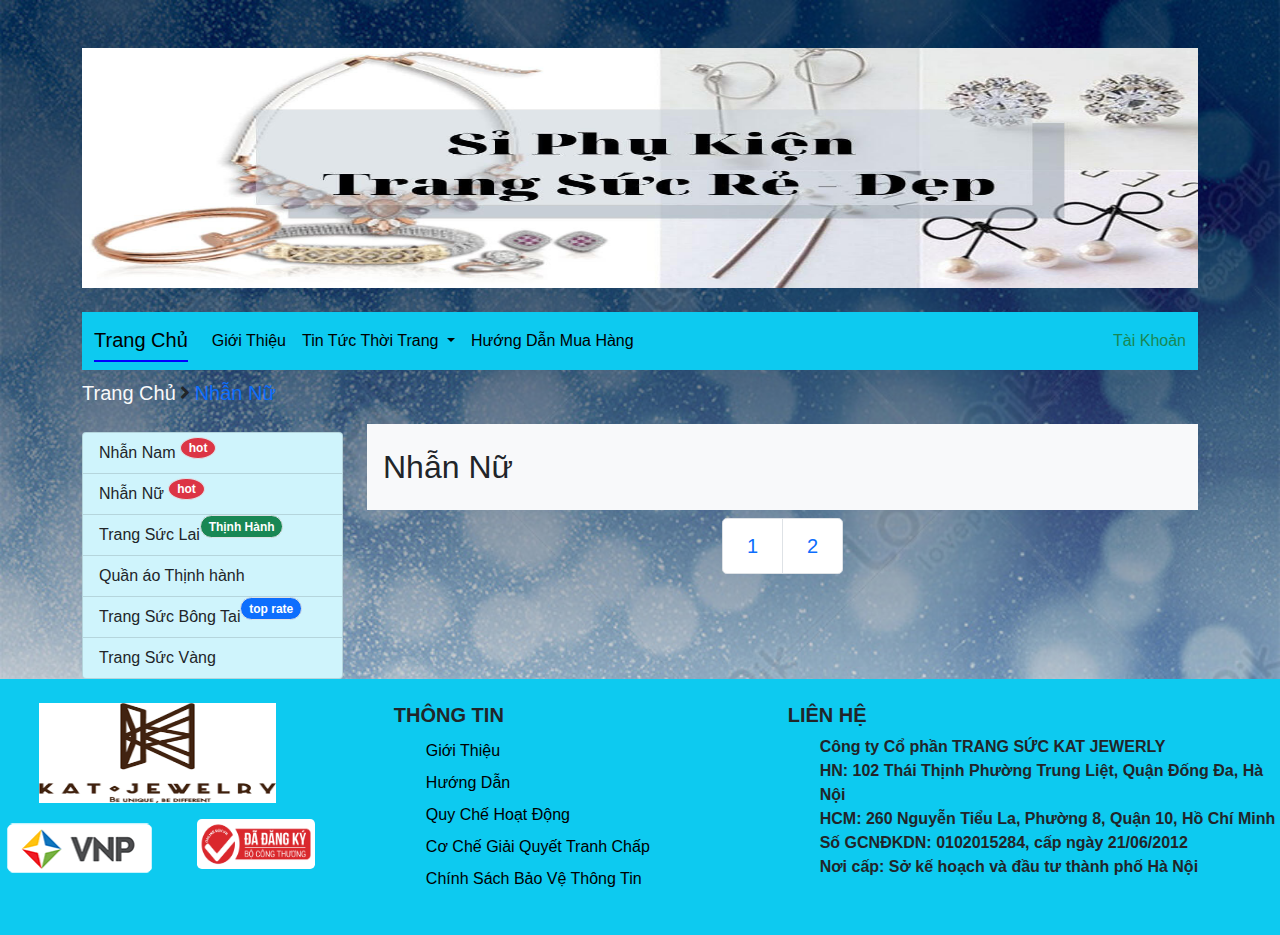
<file: listProduct.html>
<!DOCTYPE html>
<html lang="en">
  <head>
    <meta charset="UTF-8" />
    <meta http-equiv="X-UA-Compatible" content="IE=edge" />
    <meta name="viewport" content="width=device-width, initial-scale=1.0" />
    <title>TRANG SỨC KAT JEWERLY</title>
    <link rel="stylesheet" href="./css/bootstrap.min.css" />

    <link rel="stylesheet" href="./css/reset.css" />
    <link rel="stylesheet" href="./css/styleGobal.css" />
    <link
      rel="stylesheet"
      href="https://cdnjs.cloudflare.com/ajax/libs/font-awesome/5.15.1/css/all.min.css"
    />
  </head>
  <body>
    <div class="container">
      <header class="!direction !spacing banner mt-5">
        <img
          src="./resoures/imagebook/anh-bia-si-phu-kien-trang-suc-1.jpg"
          class="h-15 w-100"
          alt=""
        />
      </header>
      <nav
        class="navbar navbar-expand-lg navbar-info bg-info text-white mt-4 nav"
      >
        <div class="container-fluid">
          <a class="navbar-brand active" href="./index.html">Trang Chủ</a>
          <button
            class="navbar-toggler"
            type="button"
            data-bs-toggle="collapse"
            data-bs-target="#navbarSupportedContent"
            aria-controls="navbarSupportedContent"
            aria-expanded="false"
            aria-label="Toggle navigation"
          >
            <span class="navbar-toggler-icon"></span>
          </button>
          <div class="collapse navbar-collapse" id="navbarSupportedContent">
            <ul class="navbar-nav me-auto mb-2 mb-lg-0">
              <li class="nav-item">
                <a class="nav-link" aria-current="page" href="./introduce.html"
                  >Giới Thiệu</a
                >
              </li>

              <li class="nav-item dropdown">
                <a
                  class="nav-link dropdown-toggle"
                  href="#"
                  id="navbarDropdown"
                  role="button"
                  data-bs-toggle="dropdown"
                  aria-expanded="false"
                >
                  Tin Tức Thời Trang
                </a>
                <ul class="dropdown-menu" aria-labelledby="navbarDropdown">
                  <li>
                    <a class="dropdown-item" href="./trend.html"
                      >Xu Hướng Thời Trang</a
                    >
                  </li>
                  <li>
                    <a class="dropdown-item" href="./popular.html">
                      Mẫu Thời Trang Sức Thịnh Hành
                    </a>
                  </li>
                  <li>
                    <a class="dropdown-item" href="./beautiful.html"
                      >Cùng Trang Sức Tỏa Sáng</a
                    >
                  </li>
                </ul>
              </li>
              <li class="nav-item">
                <a href="./tutorial.html" class="nav-link"
                  >Hướng Dẫn Mua Hàng</a
                >
              </li>
            </ul>
            <a href="./account.html" class="text-capitalize text-success">
              tài khoản</a
            >
          </div>
        </div>
      </nav>
      <main class="row main">
        <div class="col-12 mt-2">
          <a href="./index.html" class="fs-5 text-light text-capitalize"
            >trang chủ</a
          >
          <i class="fa fa-angle-right fs-5" aria-hidden="true"></i>
          <span class="fs-5 title__list text-primary"></span>
        </div>
        <section
          name="main__sideBar"
          id="main__sidebar"
          class="main__sidebar col-md-3 mt-4 rounded"
        >
          <div class="list-group align-items-center">
            <a
              href="#"
              name="dataNhanNam"
              onclick="{showList(this)}"
              class="list-group-item list-group-item-action list-group-item-info text-dark"
              >Nhẫn Nam
              <sup class="badge bg-danger border rounded-circle text-white"
                >hot</sup
              ></a
            >
            <a
              href="#"
              name="dataNhanNu"
              onclick="{showList(this)}"
              class="list-group-item list-group-item-action list-group-item-info text-dark"
              >Nhẫn Nữ
              <sup class="badge bg-danger border rounded-circle text-white"
                >hot</sup
              ></a
            >
            <a
              href="#"
              onclick="{showList(this)}"
              name="dataPlai"
              class="list-group-item list-group-item-action list-group-item-info text-dark position-relative"
              >Trang Sức Lai
              <sup
                class="badge bg-success border rounded-pill text-white position-absolute top-0"
                >Thịnh Hành</sup
              ></a
            >
            <a
              href="#"
              name="dataLacTai"
              onclick="{showList(this)}"
              class="list-group-item list-group-item-action list-group-item-info text-dark"
              >Quần áo Thịnh hành
            </a>
            <a
              href="#"
              name="dataBongTai"
              onclick="{showList(this)}"
              class="list-group-item list-group-item-action list-group-item-info text-dark position-relative"
              >Trang Sức Bông Tai
              <sup
                class="badge bg-primary border rounded-pill text-white position-absolute top-0 right-0"
                >top rate</sup
              >
            </a>

            <a
              href="#"
              name="dataVang"
              onclick="{showList(this)}"
              class="list-group-item list-group-item-action list-group-item-info text-dark"
              >Trang Sức Vàng
            </a>
          </div>
        </section>
        <section
          name="main__home"
          id="main__home"
          class="col-md-9 mb-4 main__home"
        >
          <div class="main__product bg-light mt-3 pt-4">
            <div class="row mx-1">
              <h2 class="card-title text-capitalize col-12 title__list"></h2>
            </div>
            <div
              class="main__product--item contents_list row g-4 mt-3 px-1 pe-1"
            ></div>
          </div>
          <nav aria-label="...">
            <ul
              class="pagination pagination1 mt-2 pagination-lg justify-content-center"
            ></ul>
          </nav>
        </section>
      </main>
    </div>
    <footer id="footer">
      <div class="footer pt-4 pb-4 bg-info">
        <section>
          <a href="#"
            ><img
              src="[data-uri]"
              alt=""
              class="bg-transparent rounded-4"
          /></a>
          <a href="#"
            ><img
              src="./resoures/logo/logo-vnp.png"
              class="mt-3 rounded-3"
              alt=""
          /></a>
          <a href="#"
            ><img
              src="./resoures/logo/logoCCDV.png"
              class="mt-3 rounded-3"
              alt=""
          /></a>
        </section>
        <section>
          <h3>thông tin</h3>
          <ul>
            <li><a href="">giới thiệu</a></li>
            <li><a href="">hướng dẫn</a></li>
            <li><a href="">quy chế hoạt động</a></li>
            <li><a href="">cơ chế giải quyết tranh chấp</a></li>
            <li><a href="">chính sách bảo vệ thông tin</a></li>
          </ul>
        </section>
        <section>
          <h3>liên hệ</h3>
          <ul>
            <li>
              <span class="glyphicon glyphicon-briefcase"></span>
              <strong>Công ty Cổ phần TRANG SỨC KAT JEWERLY</strong>
            </li>
            <li>
              <span class="glyphicon glyphicon-map-marker"></span>
              <strong
                >HN: 102 Thái Thịnh Phường Trung Liệt, Quận Đống Đa, Hà
                Nội</strong
              >
            </li>
            <li>
              <span class="glyphicon glyphicon-map-marker"></span>
              <strong
                >HCM: 260 Nguyễn Tiểu La, Phường 8, Quận 10, Hồ Chí Minh</strong
              >
            </li>
            <li>
              <span class="glyphicon glyphicon-menu-right"></span>
              <strong>Số GCNĐKDN: 0102015284, cấp ngày 21/06/2012</strong>
            </li>
            <li>
              <span class="glyphicon glyphicon-menu-right"></span>
              <strong>Nơi cấp: Sở kế hoạch và đầu tư thành phố Hà Nội</strong>
            </li>
          </ul>
        </section>
      </div>
    </footer>

    <script src="./js/bootstrap.bundle.min.js"></script>
    <script src="./js/main.js"></script>
  </body>
</html>
</file>
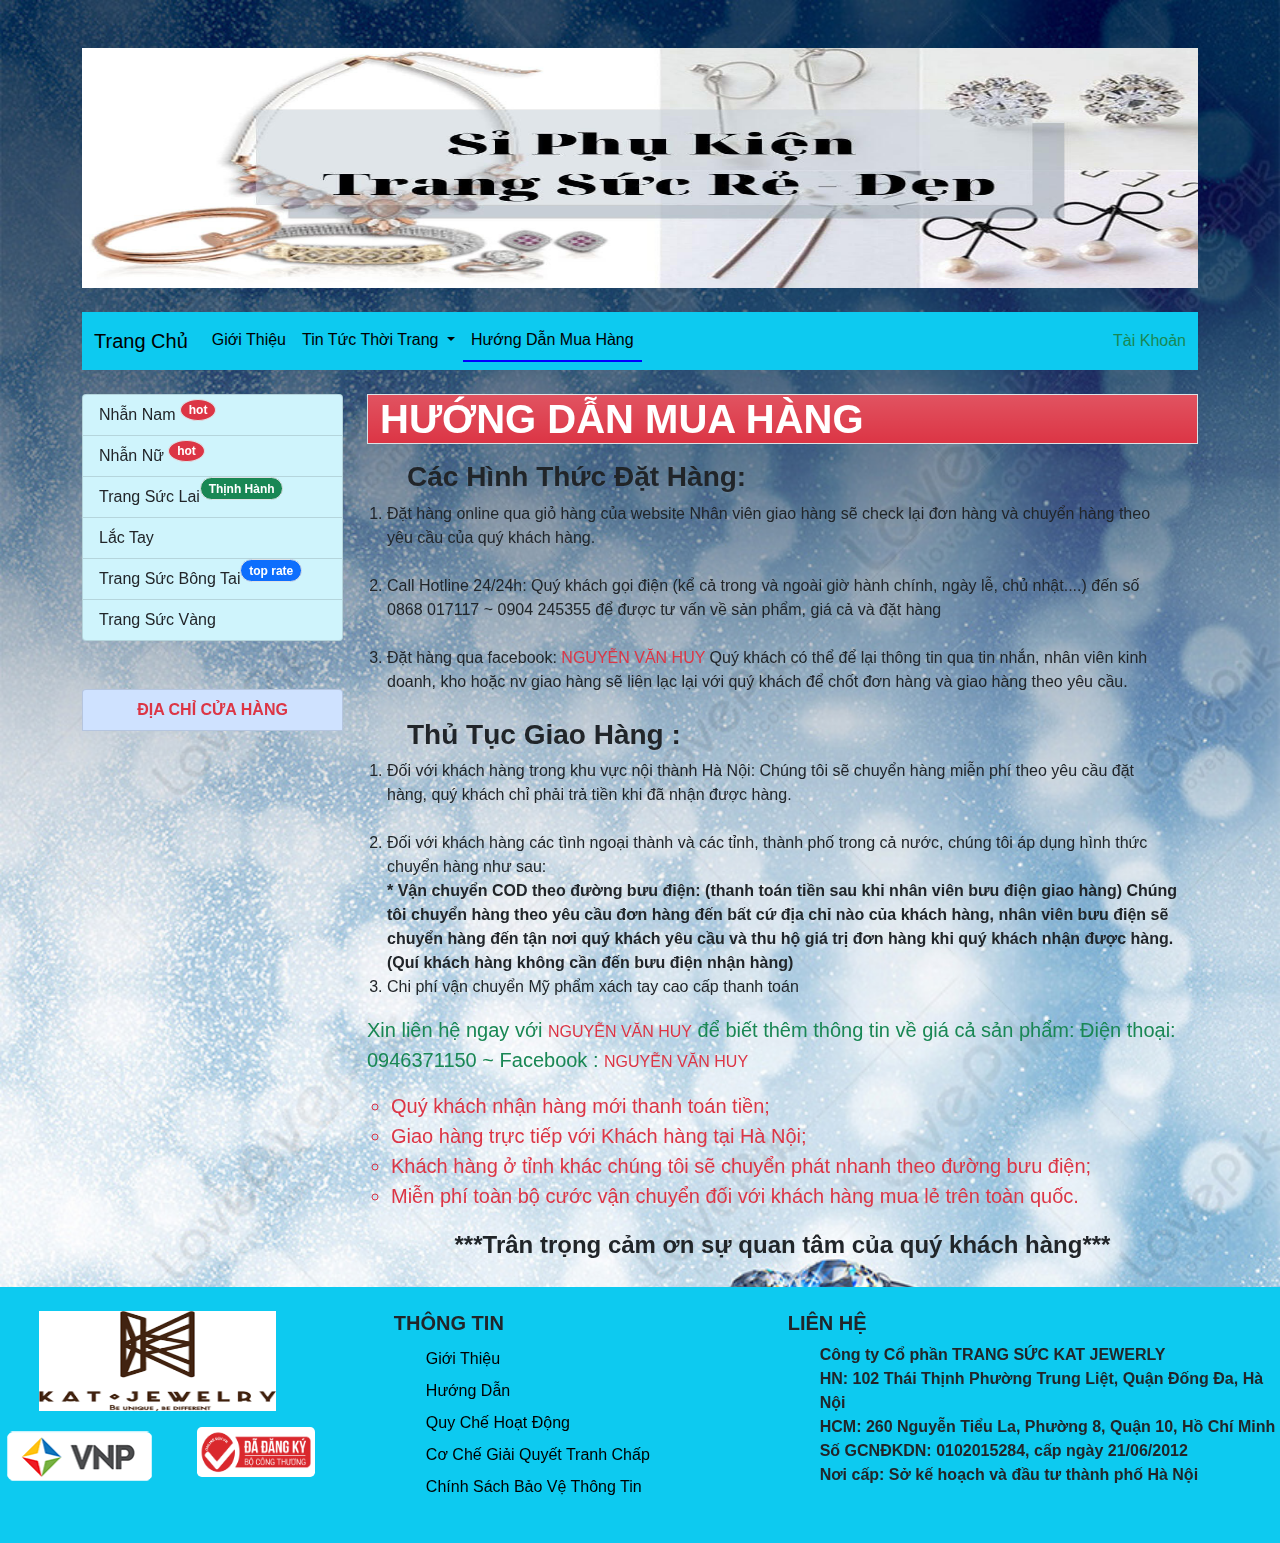
<file: tutorial.html>
<!DOCTYPE html>
<html lang="en">
  <head>
    <meta charset="UTF-8" />
    <meta http-equiv="X-UA-Compatible" content="IE=edge" />
    <meta name="viewport" content="width=device-width, initial-scale=1.0" />
    <title>TRANG SỨC KAT JEWERLY</title>
    <link rel="stylesheet" href="./css/bootstrap.min.css" />
    <link rel="stylesheet" href="./css/reset.css" />
    <link rel="stylesheet" href="./css/styleGobal.css" />
    <link
      rel="stylesheet"
      href="https://cdnjs.cloudflare.com/ajax/libs/font-awesome/5.15.1/css/all.min.css"
    />
  </head>
  <body>
    <div class="container">
      <header class="!direction !spacing banner mt-5">
        <img
          src="./resoures/imagebook/anh-bia-si-phu-kien-trang-suc-1.jpg"
          class="h-15 w-100"
          alt=""
        />
      </header>
      <nav
        class="navbar navbar-expand-lg navbar-info bg-info text-white mt-4 nav"
      >
        <div class="container-fluid">
          <a class="navbar-brand" href="./index.html">Trang Chủ</a>
          <button
            class="navbar-toggler"
            type="button"
            data-bs-toggle="collapse"
            data-bs-target="#navbarSupportedContent"
            aria-controls="navbarSupportedContent"
            aria-expanded="false"
            aria-label="Toggle navigation"
          >
            <span class="navbar-toggler-icon"></span>
          </button>
          <div class="collapse navbar-collapse" id="navbarSupportedContent">
            <ul class="navbar-nav me-auto mb-2 mb-lg-0">
              <li class="nav-item">
                <a class="nav-link" aria-current="page" href="./introduce.html"
                  >Giới Thiệu</a
                >
              </li>

              <li class="nav-item dropdown">
                <a
                  class="nav-link dropdown-toggle"
                  href=""
                  id="navbarDropdown"
                  role="button"
                  data-bs-toggle="dropdown"
                  aria-expanded="false"
                >
                  Tin Tức Thời Trang
                </a>
                <ul class="dropdown-menu" aria-labelledby="navbarDropdown">
                  <li>
                    <a class="dropdown-item" href="./trend.html"
                      >Xu Hướng Thời Trang</a
                    >
                  </li>
                  <li>
                    <a class="dropdown-item" href="./popular.html">
                      Mẫu Thời Trang Sức Thịnh Hành
                    </a>
                  </li>
                  <li>
                    <a class="dropdown-item" href="./beautiful.html"
                      >Cùng Trang Sức Tỏa Sáng</a
                    >
                  </li>
                </ul>
              </li>
              <li class="nav-item active">
                <a href="#" class="nav-link">Hướng Dẫn Mua Hàng</a>
              </li>
            </ul>
            <a href="./account.html" class="text-capitalize text-success">
              tài khoản</a
            >
          </div>
        </div>
      </nav>
      <main class="row main">
        <section
          name="main__sideBar"
          id="main__sidebar"
          class="main__sidebar col-md-3 mt-4 rounded"
        >
          <div class="list-group align-items-center">
            <a
              href="./listProduct.html"
              name="dataNhanNam"
              onclick="{showList(this)}"
              class="list-group-item list-group-item-action list-group-item-info text-dark"
              >Nhẫn Nam
              <sup class="badge bg-danger border rounded-circle text-white"
                >hot</sup
              ></a
            >
            <a
              href="./listProduct.html"
              name="dataNhanNu"
              onclick="{showList(this)}"
              class="list-group-item list-group-item-action list-group-item-info text-dark"
              >Nhẫn Nữ
              <sup class="badge bg-danger border rounded-circle text-white"
                >hot</sup
              ></a
            >
            <a
              href="./listProduct.html"
              onclick="{showList(this)}"
              name="dataPlai"
              class="list-group-item showList list-group-item-action list-group-item-info text-dark position-relative"
              >Trang Sức Lai
              <sup
                class="badge bg-success border rounded-pill text-white position-absolute top-0"
                >Thịnh Hành</sup
              ></a
            >
            <a
              href="./listProduct.html"
              href="#"
              name="dataLacTai"
              class="list-group-item showList list-group-item-action list-group-item-info text-dark"
              >Lắc Tay
            </a>
            <a
              href="./listProduct.html"
              name="dataBongTai"
              onclick="{showList(this)}"
              class="list-group-item showList list-group-item-action list-group-item-info text-dark position-relative"
              >Trang Sức Bông Tai
              <sup
                class="badge bg-primary border rounded-pill text-white position-absolute top-0 right-0"
                >top rate</sup
              >
            </a>

            <a
              href="./listProduct.html"
              name="dataVang"
              onclick="{showList(this)}"
              class="list-group-item showList list-group-item-action list-group-item-info text-dark"
              >Trang Sức Vàng
            </a>
          </div>

          <div
            class="list-group align-items-center border-1 text-dark mt-5 w-100"
          >
            <strong
              class="text-center fw-bolder text-uppercase list-group-item list-group-item-action list-group-item-primary text-danger"
              >địa chỉ cửa hàng</strong
            >
            <iframe
              src="https://www.google.com/maps/embed?pb=!1m18!1m12!1m3!1d29794.63234932815!2d105.8298035206658!3d21.019516212593107!2m3!1f0!2f0!3f0!3m2!1i1024!2i768!4f13.1!3m3!1m2!1s0x3135ab96f6bb2c2d%3A0x5923cdfba1ddf552!2zVHJhbmcgc-G7qWMgYuG6oWMgS2FUIEpld2VscnkgSMOgIE7hu5lpIC0gVHLDoG5nIFRoaQ!5e0!3m2!1svi!2s!4v1641969453577!5m2!1svi!2s"
              class="h-20 w-100"
              style="border: 0"
              allowfullscreen=""
              loading="lazy"
            ></iframe>
          </div>
        </section>
        <section
          name="main__home"
          id="main__home"
          class="col-md-9 mb-4 main__home"
        >
          <div class="row w-100 m-0">
            <h1
              class="text-uppercase border rounded-5 mt-4 text-white bg-gradient bg-danger fw-bolder"
            >
              hướng dẫn mua hàng
            </h1>
          </div>
          <div class="row px-3 pe-3">
            <h3 class="text-capitalize fw-bolder mt-2 mx-4">
              Các hình thức đặt hàng:
            </h3>
            <ol type="1" class="px-3">
              <li>
                Đặt hàng online qua giỏ hàng của website Nhân viên giao hàng sẽ
                check lại đơn hàng và chuyển hàng theo yêu cầu của quý khách
                hàng.
              </li>
              <br />
              <li>
                Call Hotline 24/24h: Quý khách gọi điện (kể cả trong và ngoài
                giờ hành chính, ngày lễ, chủ nhật....) đến số 0868 017117 ~ 0904
                245355 để được tư vấn về sản phẩm, giá cả và đặt hàng
              </li>
              <br />
              <li>
                Đặt hàng qua facebook:
                <a
                  href="./index.html"
                  class="text-uppercase fw-border text-danger"
                >
                  nguyễn văn huy</a
                >
                Quý khách có thể để lại thông tin qua tin nhắn, nhân viên kinh
                doanh, kho hoặc nv giao hàng sẽ liên lạc lại với quý khách để
                chốt đơn hàng và giao hàng theo yêu cầu.
              </li>
            </ol>
          </div>
          <div class="row px-3 pe-3">
            <h3 class="text-capitalize fw-bolder mt-2 mx-4">
              Thủ tục giao hàng :
            </h3>
            <ol type="1" class="px-3">
              <li>
                Đối với khách hàng trong khu vực nội thành Hà Nội: Chúng tôi sẽ
                chuyển hàng miễn phí theo yêu cầu đặt hàng, quý khách chỉ phải
                trả tiền khi đã nhận được hàng.
              </li>
              <br />
              <li>
                Đối với khách hàng các tình ngoại thành và các tỉnh, thành phố
                trong cả nước, chúng tôi áp dụng hình thức chuyển hàng như sau:
              </li>
              <strong class="mt-2 mb-2"
                >* Vận chuyển COD theo đường bưu điện: (thanh toán tiền sau khi
                nhân viên bưu điện giao hàng) Chúng tôi chuyển hàng theo yêu cầu
                đơn hàng đến bất cứ địa chỉ nào của khách hàng, nhân viên bưu
                điện sẽ chuyển hàng đến tận nơi quý khách yêu cầu và thu hộ giá
                trị đơn hàng khi quý khách nhận được hàng.(Quí khách hàng không
                cần đến bưu điện nhận hàng)
              </strong>
              <br />
              <li>Chi phí vận chuyển Mỹ phẩm xách tay cao cấp thanh toán</li>
            </ol>
          </div>
          <div class="row">
            <p class="text-success fs-5">
              Xin liên hệ ngay với
              <a
                href="./index.html"
                class="text-uppercase fw-border text-danger"
              >
                nguyễn văn huy</a
              >
              để biết thêm thông tin về giá cả sản phẩm: Điện thoại: 0946371150
              ~ Facebook :
              <a
                href="https://www.facebook.com/duongca.duong.9"
                class="text-danger text-uppercase"
              >
                nguyễn văn huy</a
              >
            </p>
            <ul type="circle">
              <li class="text-danger fs-5 mx-4">
                Quý khách nhận hàng mới thanh toán tiền;
              </li>
              <li class="text-danger fs-5 mx-4">
                Giao hàng trực tiếp với Khách hàng tại Hà Nội;
              </li>
              <li class="text-danger fs-5 mx-4">
                Khách hàng ở tỉnh khác chúng tôi sẽ chuyển phát nhanh theo đường
                bưu điện;
              </li>
              <li class="text-danger fs-5 mx-4">
                Miễn phí toàn bộ cước vận chuyển đối với khách hàng mua lẻ trên
                toàn quốc.
              </li>
            </ul>
            <div>
              <strong class="text-center d-block fs-4"
                >***Trân trọng cảm ơn sự quan tâm của quý khách hàng***</strong
              >
            </div>
          </div>
        </section>
      </main>
    </div>
    <footer id="footer">
      <div class="footer pt-4 pb-4 bg-info">
        <section>
          <a href="#"
            ><img
              src="[data-uri]"
              alt=""
              class="bg-transparent rounded-4"
          /></a>
          <a href="#"
            ><img
              src="./resoures/logo/logo-vnp.png"
              class="mt-3 rounded-3"
              alt=""
          /></a>
          <a href="#"
            ><img
              src="./resoures/logo/logoCCDV.png"
              class="mt-3 rounded-3"
              alt=""
          /></a>
        </section>
        <section>
          <h3>thông tin</h3>
          <ul>
            <li><a href="">giới thiệu</a></li>
            <li><a href="">hướng dẫn</a></li>
            <li><a href="">quy chế hoạt động</a></li>
            <li><a href="">cơ chế giải quyết tranh chấp</a></li>
            <li><a href="">chính sách bảo vệ thông tin</a></li>
          </ul>
        </section>
        <section>
          <h3>liên hệ</h3>
          <ul>
            <li>
              <span class="glyphicon glyphicon-briefcase"></span>
              <strong>Công ty Cổ phần TRANG SỨC KAT JEWERLY</strong>
            </li>
            <li>
              <span class="glyphicon glyphicon-map-marker"></span>
              <strong
                >HN: 102 Thái Thịnh Phường Trung Liệt, Quận Đống Đa, Hà
                Nội</strong
              >
            </li>
            <li>
              <span class="glyphicon glyphicon-map-marker"></span>
              <strong
                >HCM: 260 Nguyễn Tiểu La, Phường 8, Quận 10, Hồ Chí Minh</strong
              >
            </li>
            <li>
              <span class="glyphicon glyphicon-menu-right"></span>
              <strong>Số GCNĐKDN: 0102015284, cấp ngày 21/06/2012</strong>
            </li>
            <li>
              <span class="glyphicon glyphicon-menu-right"></span>
              <strong>Nơi cấp: Sở kế hoạch và đầu tư thành phố Hà Nội</strong>
            </li>
          </ul>
        </section>
      </div>
    </footer>

    <script src="./js/bootstrap.bundle.min.js"></script>
    <script src="./js/main.js"></script>
  </body>
</html>
</file>
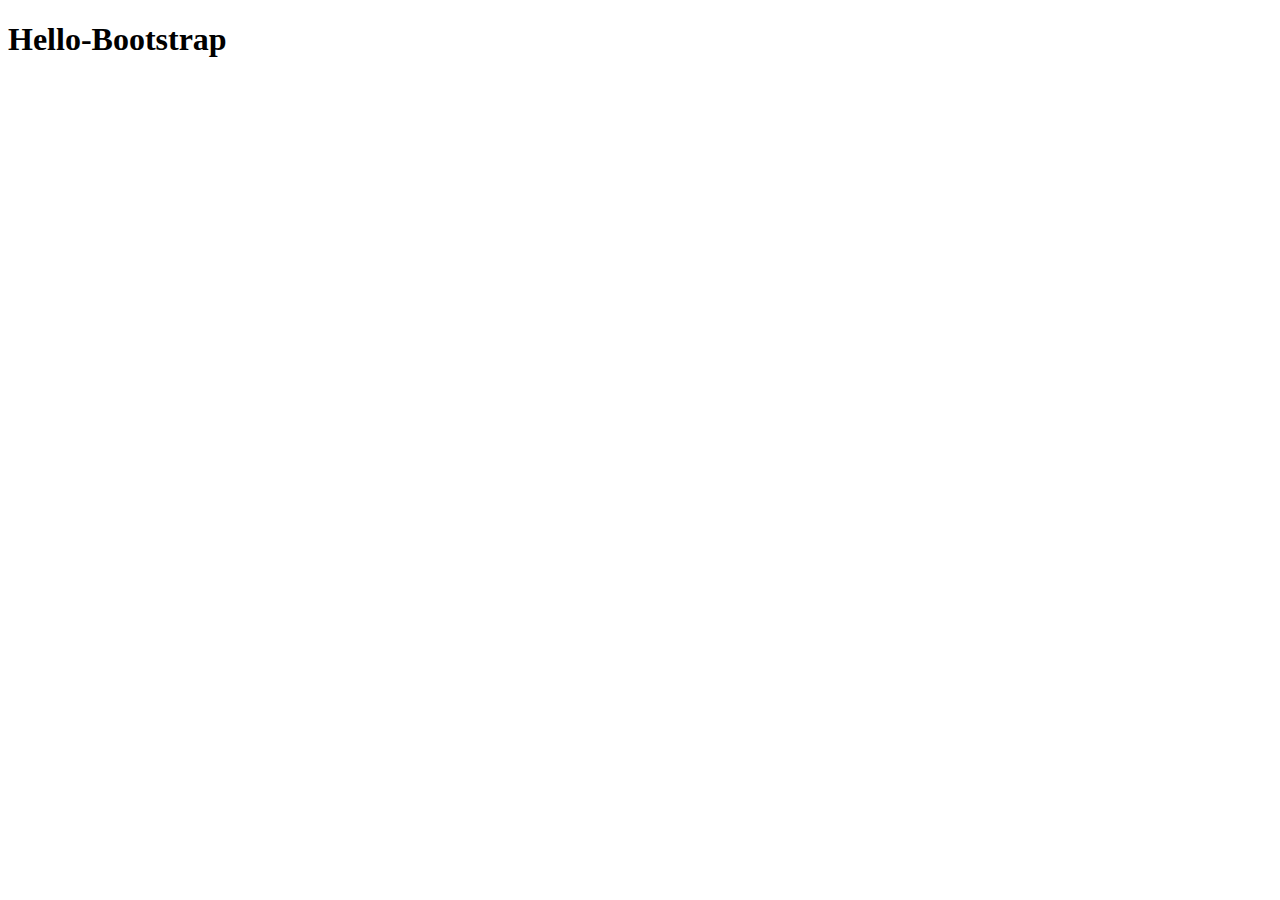
<file: page/sp1.html>
<!DOCTYPE html>
<html lang="en">
<head>
  <meta charset="UTF-8">
  <meta name="viewport" content="width=device-width, initial-scale=1.0">
  <title>Bootstrap Site</title>
  <link rel="stylesheet" href="https://stackpath.bootstrapcdn.com/bootstrap/5.0.0-alpha1/css/bootstrap.min.css" integrity="sha384-r4NyP46KrjDleawBgD5tp8Y7UzmLA05oM1iAEQ17CSuDqnUK2+k9luXQOfXJCJ4I" crossorigin="anonymous">
  <script src="https://cdn.jsdelivr.net/npm/popper.js@1.16.0/dist/umd/popper.min.js" integrity="sha384-Q6E9RHvbIyZFJoft+2mJbHaEWldlvI9IOYy5n3zV9zzTtmI3UksdQRVvoxMfooAo" crossorigin="anonymous"></script>
  <script src="https://stackpath.bootstrapcdn.com/bootstrap/5.0.0-alpha1/js/bootstrap.min.js" integrity="sha384-oesi62hOLfzrys4LxRF63OJCXdXDipiYWBnvTl9Y9/TRlw5xlKIEHpNyvvDShgf/" crossorigin="anonymous"></script>
</head>
<body>
<h1>Hello-Bootstrap</h1>
</body>
</html>
</file>
<file: css/styleGobal.css>
.w-5 {
  width: 5rem; }

.w-8 {
  width: 8rem; }

.w-10 {
  width: 10rem; }

.h-5 {
  height: 5rem; }

.h-2 {
  height: 2rem; }

.h-4 {
  height: 4rem; }

.h-8 {
  height: 8rem; }

.h-6 {
  height: 6rem !important; }

.h-10 {
  height: 10rem; }

.h-20 {
  height: 20rem !important; }

.min-h-20 {
  min-height: 20rem; }

.m-h-15 {
  max-height: 15rem; }

.m-h-20 {
  max-height: 25rem !important; }

.h-15 {
  height: 15rem; }

.h-17 {
  height: 17rem; }

.active {
  border-bottom: blue solid 2px; }

.hr {
  height: 2px !important; }

.add {
  transition: all .5s;
  transform: translateY(150%); }

.addExame {
  transition: all .5s;
  transform: translateY(100%); }

.line-1 {
  overflow: hidden;
  text-overflow: ellipsis;
  -webkit-line-clamp: 1;
  -webkit-box-orient: vertical;
  display: -webkit-box; }

.gotoList {
  animation: ease changeColor 2s forwards; }

.item__product:hover .add {
  transform: translateY(0); }
.item__product:hover .addExame {
  transform: translateY(-70%); }

.hover-img {
  transition: all .3s; }
  .hover-img:hover {
    transform: scale(1.2); }
footer .footer {
  display: grid;
  grid-template-columns: .8fr .8fr 1fr;
  background-color: white; }
  footer .footer section h3 {
    font-size: 20px;
    text-transform: uppercase;
    font-weight: 600;
    cursor: default; }
  footer .footer section:first-child {
    display: grid;
    grid-template-columns: repeat(2, 1fr);
    grid-template-rows: repeat(2, 100px); }
    footer .footer section:first-child a:first-child {
      grid-column: 1/3; }
      footer .footer section:first-child a:first-child img {
        width: 60%;
        margin: 0px 10%;
        height: 100px; }
    footer .footer section:first-child a:nth-child(2) {
      grid-column: 1/2; }
      footer .footer section:first-child a:nth-child(2) img {
        width: 80%;
        margin: 0px auto;
        height: 60px; }
    footer .footer section:first-child a:last-child {
      grid-column: 2/3; }
      footer .footer section:first-child a:last-child img {
        width: 60%;
        margin: 0px auto;
        height: 50px; }
  footer .footer section ul li {
    list-style: none;
    height: 32px;
    line-height: 32px; }
    footer .footer section ul li a {
      color: black;
      text-decoration: none;
      font-size: 16px;
      text-transform: capitalize; }
      footer .footer section ul li a:hover {
        text-decoration: underline; }
  footer .footer section:last-child ul li {
    height: auto;
    line-height: 24px; }
@keyframes changeColor {
  from {
    color: #dc3545 !important; }
  to {
    color: blue !important; } }
</file>
